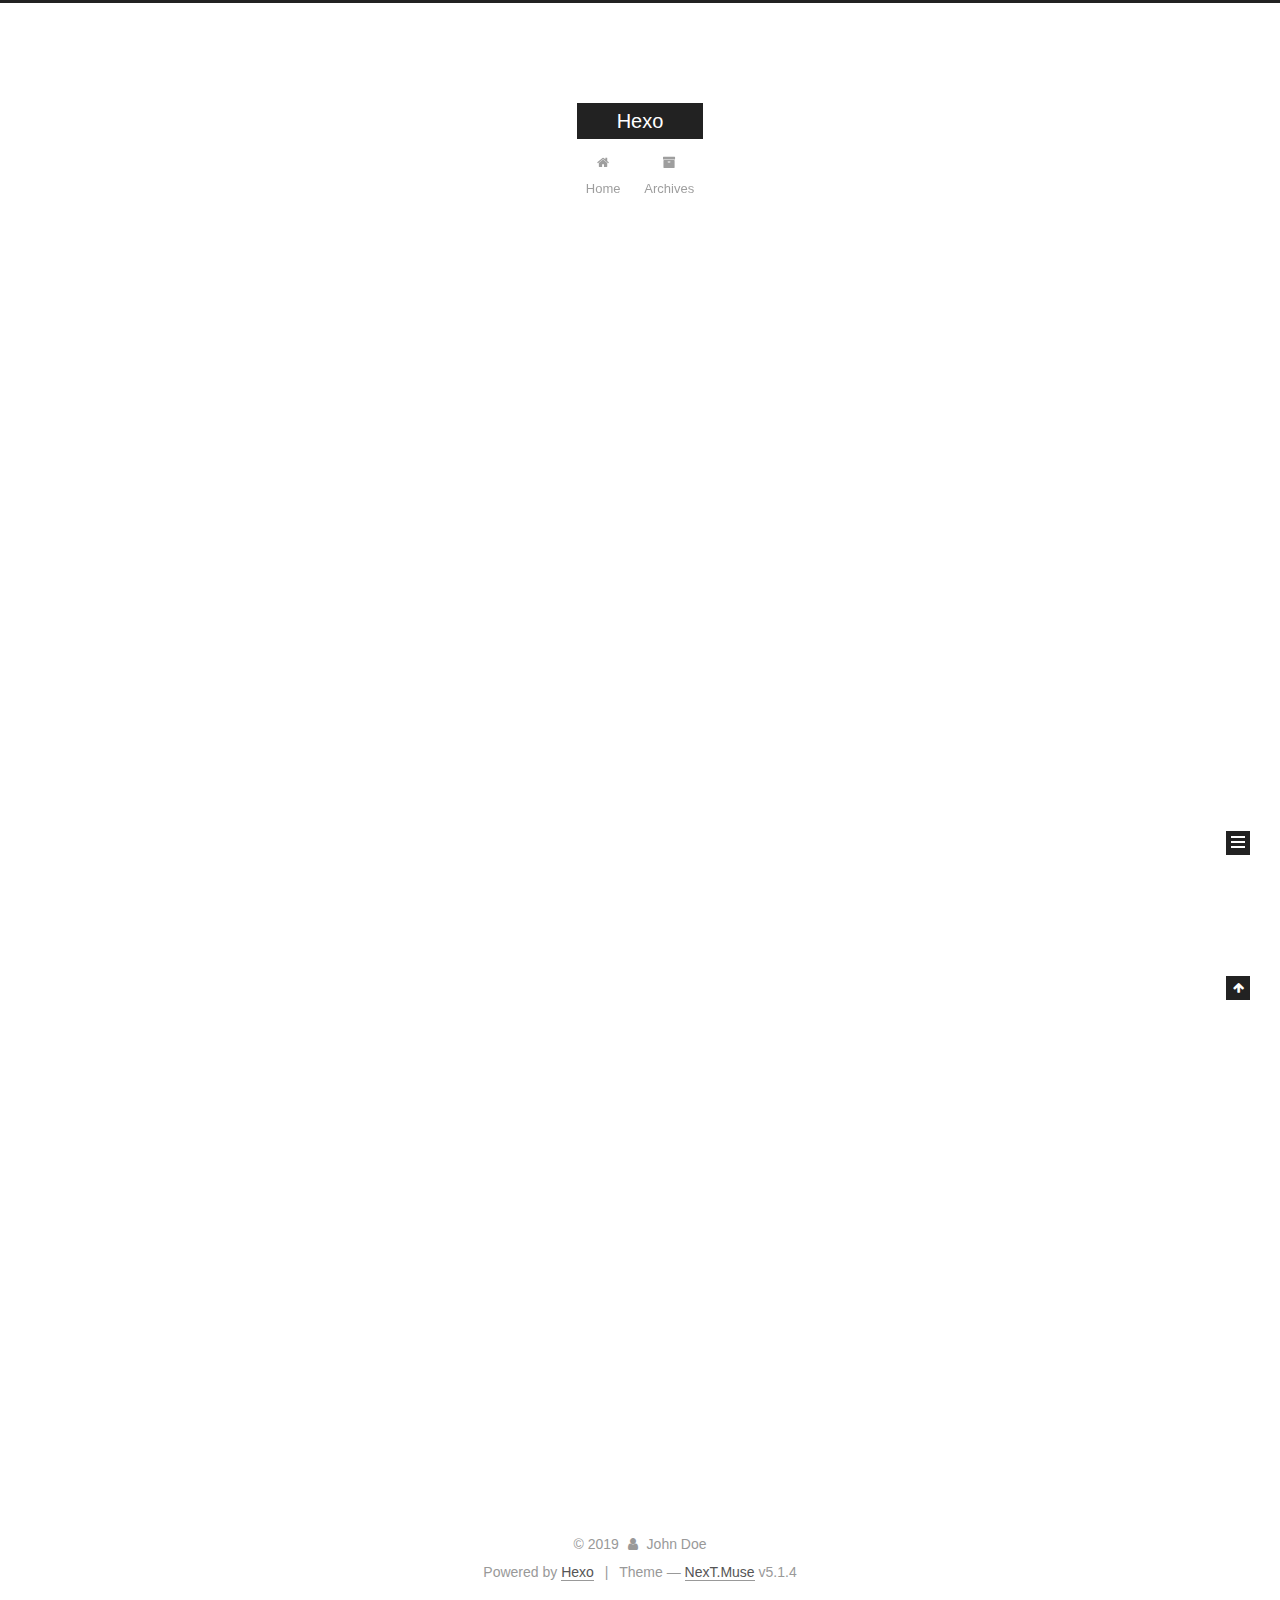
<file: index.html>
<!DOCTYPE html>



  


<html class="theme-next muse use-motion" lang="en">
<head>
  <meta charset="UTF-8"/>
<meta http-equiv="X-UA-Compatible" content="IE=edge" />
<meta name="viewport" content="width=device-width, initial-scale=1, maximum-scale=1"/>
<meta name="theme-color" content="#222">









<meta http-equiv="Cache-Control" content="no-transform" />
<meta http-equiv="Cache-Control" content="no-siteapp" />
















  
  
  <link href="/lib/fancybox/source/jquery.fancybox.css?v=2.1.5" rel="stylesheet" type="text/css" />







<link href="/lib/font-awesome/css/font-awesome.min.css?v=4.6.2" rel="stylesheet" type="text/css" />

<link href="/css/main.css?v=5.1.4" rel="stylesheet" type="text/css" />


  <link rel="apple-touch-icon" sizes="180x180" href="/images/apple-touch-icon-next.png?v=5.1.4">


  <link rel="icon" type="image/png" sizes="32x32" href="/images/favicon-32x32-next.png?v=5.1.4">


  <link rel="icon" type="image/png" sizes="16x16" href="/images/favicon-16x16-next.png?v=5.1.4">


  <link rel="mask-icon" href="/images/logo.svg?v=5.1.4" color="#222">





  <meta name="keywords" content="Hexo, NexT" />










<meta property="og:type" content="website">
<meta property="og:title" content="Hexo">
<meta property="og:url" content="http:&#x2F;&#x2F;yoursite.com&#x2F;index.html">
<meta property="og:site_name" content="Hexo">
<meta property="og:locale" content="en">
<meta name="twitter:card" content="summary">



<script type="text/javascript" id="hexo.configurations">
  var NexT = window.NexT || {};
  var CONFIG = {
    root: '/',
    scheme: 'Muse',
    version: '5.1.4',
    sidebar: {"position":"left","display":"post","offset":12,"b2t":false,"scrollpercent":false,"onmobile":false},
    fancybox: true,
    tabs: true,
    motion: {"enable":true,"async":false,"transition":{"post_block":"fadeIn","post_header":"slideDownIn","post_body":"slideDownIn","coll_header":"slideLeftIn","sidebar":"slideUpIn"}},
    duoshuo: {
      userId: '0',
      author: 'Author'
    },
    algolia: {
      applicationID: '',
      apiKey: '',
      indexName: '',
      hits: {"per_page":10},
      labels: {"input_placeholder":"Search for Posts","hits_empty":"We didn't find any results for the search: ${query}","hits_stats":"${hits} results found in ${time} ms"}
    }
  };
</script>



  <link rel="canonical" href="http://yoursite.com/"/>





  <title>Hexo</title>
  








</head>

<body itemscope itemtype="http://schema.org/WebPage" lang="en">

  
  
    
  

  <div class="container sidebar-position-left 
  page-home">
    <div class="headband"></div>

    <header id="header" class="header" itemscope itemtype="http://schema.org/WPHeader">
      <div class="header-inner"><div class="site-brand-wrapper">
  <div class="site-meta ">
    

    <div class="custom-logo-site-title">
      <a href="/"  class="brand" rel="start">
        <span class="logo-line-before"><i></i></span>
        <span class="site-title">Hexo</span>
        <span class="logo-line-after"><i></i></span>
      </a>
    </div>
      
        <p class="site-subtitle"></p>
      
  </div>

  <div class="site-nav-toggle">
    <button>
      <span class="btn-bar"></span>
      <span class="btn-bar"></span>
      <span class="btn-bar"></span>
    </button>
  </div>
</div>

<nav class="site-nav">
  

  
    <ul id="menu" class="menu">
      
        
        <li class="menu-item menu-item-home">
          <a href="/%20" rel="section">
            
              <i class="menu-item-icon fa fa-fw fa-home"></i> <br />
            
            Home
          </a>
        </li>
      
        
        <li class="menu-item menu-item-archives">
          <a href="/archives/%20" rel="section">
            
              <i class="menu-item-icon fa fa-fw fa-archive"></i> <br />
            
            Archives
          </a>
        </li>
      

      
    </ul>
  

  
</nav>



 </div>
    </header>

    <main id="main" class="main">
      <div class="main-inner">
        <div class="content-wrap">
          <div id="content" class="content">
            
  <section id="posts" class="posts-expand">
    
      

  

  
  
  

  <article class="post post-type-normal" itemscope itemtype="http://schema.org/Article">
  
  
  
  <div class="post-block">
    <link itemprop="mainEntityOfPage" href="http://yoursite.com/2019/12/04/test-my-site/">

    <span hidden itemprop="author" itemscope itemtype="http://schema.org/Person">
      <meta itemprop="name" content="John Doe">
      <meta itemprop="description" content="">
      <meta itemprop="image" content="/images/avatar.gif">
    </span>

    <span hidden itemprop="publisher" itemscope itemtype="http://schema.org/Organization">
      <meta itemprop="name" content="Hexo">
    </span>

    
      <header class="post-header">

        
        
          <h1 class="post-title" itemprop="name headline">
                
                <a class="post-title-link" href="/2019/12/04/test-my-site/" itemprop="url">test_my_site</a></h1>
        

        <div class="post-meta">
          <span class="post-time">
            
              <span class="post-meta-item-icon">
                <i class="fa fa-calendar-o"></i>
              </span>
              
                <span class="post-meta-item-text">Posted on</span>
              
              <time title="Post created" itemprop="dateCreated datePublished" datetime="2019-12-04T21:12:36+08:00">
                2019-12-04
              </time>
            

            

            
          </span>

          

          
            
          

          
          

          

          

          

        </div>
      </header>
    

    
    
    
    <div class="post-body" itemprop="articleBody">

      
      

      
        
          
            
          
        
      
    </div>
    
    
    

    

    

    

    <footer class="post-footer">
      

      

      

      
      
        <div class="post-eof"></div>
      
    </footer>
  </div>
  
  
  
  </article>


    
      

  

  
  
  

  <article class="post post-type-normal" itemscope itemtype="http://schema.org/Article">
  
  
  
  <div class="post-block">
    <link itemprop="mainEntityOfPage" href="http://yoursite.com/2019/12/04/hello-world/">

    <span hidden itemprop="author" itemscope itemtype="http://schema.org/Person">
      <meta itemprop="name" content="John Doe">
      <meta itemprop="description" content="">
      <meta itemprop="image" content="/images/avatar.gif">
    </span>

    <span hidden itemprop="publisher" itemscope itemtype="http://schema.org/Organization">
      <meta itemprop="name" content="Hexo">
    </span>

    
      <header class="post-header">

        
        
          <h1 class="post-title" itemprop="name headline">
                
                <a class="post-title-link" href="/2019/12/04/hello-world/" itemprop="url">Hello World</a></h1>
        

        <div class="post-meta">
          <span class="post-time">
            
              <span class="post-meta-item-icon">
                <i class="fa fa-calendar-o"></i>
              </span>
              
                <span class="post-meta-item-text">Posted on</span>
              
              <time title="Post created" itemprop="dateCreated datePublished" datetime="2019-12-04T21:05:50+08:00">
                2019-12-04
              </time>
            

            

            
          </span>

          

          
            
          

          
          

          

          

          

        </div>
      </header>
    

    
    
    
    <div class="post-body" itemprop="articleBody">

      
      

      
        
          
            <p>Welcome to <a href="https://hexo.io/" target="_blank" rel="noopener">Hexo</a>! This is your very first post. Check <a href="https://hexo.io/docs/" target="_blank" rel="noopener">documentation</a> for more info. If you get any problems when using Hexo, you can find the answer in <a href="https://hexo.io/docs/troubleshooting.html" target="_blank" rel="noopener">troubleshooting</a> or you can ask me on <a href="https://github.com/hexojs/hexo/issues" target="_blank" rel="noopener">GitHub</a>.</p>
<h2 id="Quick-Start"><a href="#Quick-Start" class="headerlink" title="Quick Start"></a>Quick Start</h2><h3 id="Create-a-new-post"><a href="#Create-a-new-post" class="headerlink" title="Create a new post"></a>Create a new post</h3><figure class="highlight bash"><table><tr><td class="gutter"><pre><span class="line">1</span></pre></td><td class="code"><pre><span class="line">$ hexo new <span class="string">"My New Post"</span></span></pre></td></tr></table></figure>

<p>More info: <a href="https://hexo.io/docs/writing.html" target="_blank" rel="noopener">Writing</a></p>
<h3 id="Run-server"><a href="#Run-server" class="headerlink" title="Run server"></a>Run server</h3><figure class="highlight bash"><table><tr><td class="gutter"><pre><span class="line">1</span></pre></td><td class="code"><pre><span class="line">$ hexo server</span></pre></td></tr></table></figure>

<p>More info: <a href="https://hexo.io/docs/server.html" target="_blank" rel="noopener">Server</a></p>
<h3 id="Generate-static-files"><a href="#Generate-static-files" class="headerlink" title="Generate static files"></a>Generate static files</h3><figure class="highlight bash"><table><tr><td class="gutter"><pre><span class="line">1</span></pre></td><td class="code"><pre><span class="line">$ hexo generate</span></pre></td></tr></table></figure>

<p>More info: <a href="https://hexo.io/docs/generating.html" target="_blank" rel="noopener">Generating</a></p>
<h3 id="Deploy-to-remote-sites"><a href="#Deploy-to-remote-sites" class="headerlink" title="Deploy to remote sites"></a>Deploy to remote sites</h3><figure class="highlight bash"><table><tr><td class="gutter"><pre><span class="line">1</span></pre></td><td class="code"><pre><span class="line">$ hexo deploy</span></pre></td></tr></table></figure>

<p>More info: <a href="https://hexo.io/docs/one-command-deployment.html" target="_blank" rel="noopener">Deployment</a></p>

          
        
      
    </div>
    
    
    

    

    

    

    <footer class="post-footer">
      

      

      

      
      
        <div class="post-eof"></div>
      
    </footer>
  </div>
  
  
  
  </article>


    
  </section>

  


          </div>
          


          

        </div>
        
          
  
  <div class="sidebar-toggle">
    <div class="sidebar-toggle-line-wrap">
      <span class="sidebar-toggle-line sidebar-toggle-line-first"></span>
      <span class="sidebar-toggle-line sidebar-toggle-line-middle"></span>
      <span class="sidebar-toggle-line sidebar-toggle-line-last"></span>
    </div>
  </div>

  <aside id="sidebar" class="sidebar">
    
    <div class="sidebar-inner">

      

      

      <section class="site-overview-wrap sidebar-panel sidebar-panel-active">
        <div class="site-overview">
          <div class="site-author motion-element" itemprop="author" itemscope itemtype="http://schema.org/Person">
            
              <p class="site-author-name" itemprop="name">John Doe</p>
              <p class="site-description motion-element" itemprop="description"></p>
          </div>

          <nav class="site-state motion-element">

            
              <div class="site-state-item site-state-posts">
              
                <a href="/archives/%20%7C%7C%20archive">
              
                  <span class="site-state-item-count">2</span>
                  <span class="site-state-item-name">posts</span>
                </a>
              </div>
            

            

            

          </nav>

          

          

          
          

          
          

          

        </div>
      </section>

      

      

    </div>
  </aside>


        
      </div>
    </main>

    <footer id="footer" class="footer">
      <div class="footer-inner">
        <div class="copyright">&copy; <span itemprop="copyrightYear">2019</span>
  <span class="with-love">
    <i class="fa fa-user"></i>
  </span>
  <span class="author" itemprop="copyrightHolder">John Doe</span>

  
</div>


  <div class="powered-by">Powered by <a class="theme-link" target="_blank" href="https://hexo.io">Hexo</a></div>



  <span class="post-meta-divider">|</span>



  <div class="theme-info">Theme &mdash; <a class="theme-link" target="_blank" href="https://github.com/iissnan/hexo-theme-next">NexT.Muse</a> v5.1.4</div>




        







        
      </div>
    </footer>

    
      <div class="back-to-top">
        <i class="fa fa-arrow-up"></i>
        
      </div>
    

    

  </div>

  

<script type="text/javascript">
  if (Object.prototype.toString.call(window.Promise) !== '[object Function]') {
    window.Promise = null;
  }
</script>









  












  
  
    <script type="text/javascript" src="/lib/jquery/index.js?v=2.1.3"></script>
  

  
  
    <script type="text/javascript" src="/lib/fastclick/lib/fastclick.min.js?v=1.0.6"></script>
  

  
  
    <script type="text/javascript" src="/lib/jquery_lazyload/jquery.lazyload.js?v=1.9.7"></script>
  

  
  
    <script type="text/javascript" src="/lib/velocity/velocity.min.js?v=1.2.1"></script>
  

  
  
    <script type="text/javascript" src="/lib/velocity/velocity.ui.min.js?v=1.2.1"></script>
  

  
  
    <script type="text/javascript" src="/lib/fancybox/source/jquery.fancybox.pack.js?v=2.1.5"></script>
  


  


  <script type="text/javascript" src="/js/src/utils.js?v=5.1.4"></script>

  <script type="text/javascript" src="/js/src/motion.js?v=5.1.4"></script>



  
  

  

  


  <script type="text/javascript" src="/js/src/bootstrap.js?v=5.1.4"></script>



  


  




	





  





  












  





  

  

  

  
  

  

  

  

</body>
</html>
</file>
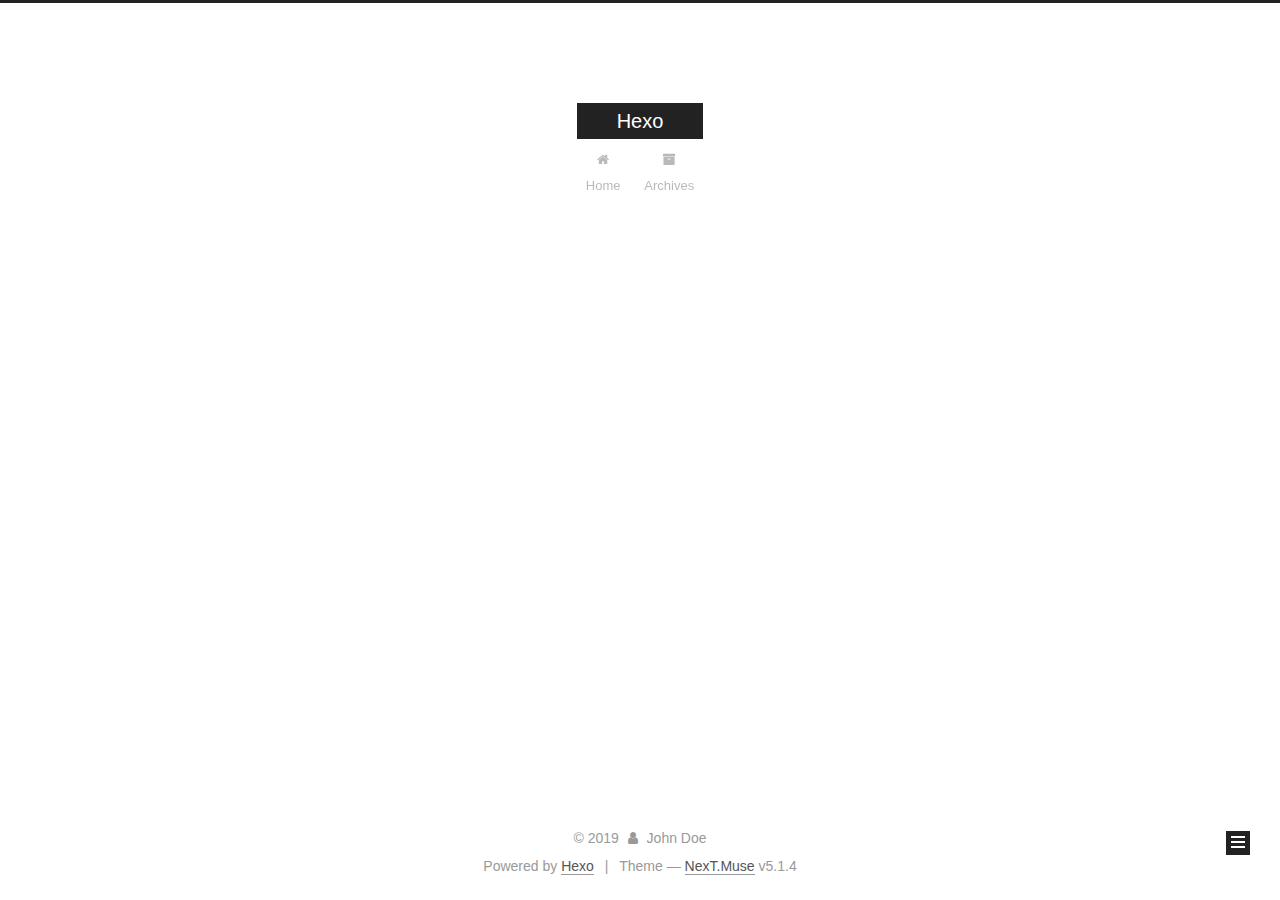
<file: archives/index.html>
<!DOCTYPE html>



  


<html class="theme-next muse use-motion" lang="en">
<head>
  <meta charset="UTF-8"/>
<meta http-equiv="X-UA-Compatible" content="IE=edge" />
<meta name="viewport" content="width=device-width, initial-scale=1, maximum-scale=1"/>
<meta name="theme-color" content="#222">









<meta http-equiv="Cache-Control" content="no-transform" />
<meta http-equiv="Cache-Control" content="no-siteapp" />
















  
  
  <link href="/lib/fancybox/source/jquery.fancybox.css?v=2.1.5" rel="stylesheet" type="text/css" />







<link href="/lib/font-awesome/css/font-awesome.min.css?v=4.6.2" rel="stylesheet" type="text/css" />

<link href="/css/main.css?v=5.1.4" rel="stylesheet" type="text/css" />


  <link rel="apple-touch-icon" sizes="180x180" href="/images/apple-touch-icon-next.png?v=5.1.4">


  <link rel="icon" type="image/png" sizes="32x32" href="/images/favicon-32x32-next.png?v=5.1.4">


  <link rel="icon" type="image/png" sizes="16x16" href="/images/favicon-16x16-next.png?v=5.1.4">


  <link rel="mask-icon" href="/images/logo.svg?v=5.1.4" color="#222">





  <meta name="keywords" content="Hexo, NexT" />










<meta property="og:type" content="website">
<meta property="og:title" content="Hexo">
<meta property="og:url" content="http:&#x2F;&#x2F;yoursite.com&#x2F;archives&#x2F;index.html">
<meta property="og:site_name" content="Hexo">
<meta property="og:locale" content="en">
<meta name="twitter:card" content="summary">



<script type="text/javascript" id="hexo.configurations">
  var NexT = window.NexT || {};
  var CONFIG = {
    root: '/',
    scheme: 'Muse',
    version: '5.1.4',
    sidebar: {"position":"left","display":"post","offset":12,"b2t":false,"scrollpercent":false,"onmobile":false},
    fancybox: true,
    tabs: true,
    motion: {"enable":true,"async":false,"transition":{"post_block":"fadeIn","post_header":"slideDownIn","post_body":"slideDownIn","coll_header":"slideLeftIn","sidebar":"slideUpIn"}},
    duoshuo: {
      userId: '0',
      author: 'Author'
    },
    algolia: {
      applicationID: '',
      apiKey: '',
      indexName: '',
      hits: {"per_page":10},
      labels: {"input_placeholder":"Search for Posts","hits_empty":"We didn't find any results for the search: ${query}","hits_stats":"${hits} results found in ${time} ms"}
    }
  };
</script>



  <link rel="canonical" href="http://yoursite.com/archives/"/>





  <title>Archive | Hexo</title>
  








</head>

<body itemscope itemtype="http://schema.org/WebPage" lang="en">

  
  
    
  

  <div class="container sidebar-position-left page-archive">
    <div class="headband"></div>

    <header id="header" class="header" itemscope itemtype="http://schema.org/WPHeader">
      <div class="header-inner"><div class="site-brand-wrapper">
  <div class="site-meta ">
    

    <div class="custom-logo-site-title">
      <a href="/"  class="brand" rel="start">
        <span class="logo-line-before"><i></i></span>
        <span class="site-title">Hexo</span>
        <span class="logo-line-after"><i></i></span>
      </a>
    </div>
      
        <p class="site-subtitle"></p>
      
  </div>

  <div class="site-nav-toggle">
    <button>
      <span class="btn-bar"></span>
      <span class="btn-bar"></span>
      <span class="btn-bar"></span>
    </button>
  </div>
</div>

<nav class="site-nav">
  

  
    <ul id="menu" class="menu">
      
        
        <li class="menu-item menu-item-home">
          <a href="/%20" rel="section">
            
              <i class="menu-item-icon fa fa-fw fa-home"></i> <br />
            
            Home
          </a>
        </li>
      
        
        <li class="menu-item menu-item-archives">
          <a href="/archives/%20" rel="section">
            
              <i class="menu-item-icon fa fa-fw fa-archive"></i> <br />
            
            Archives
          </a>
        </li>
      

      
    </ul>
  

  
</nav>



 </div>
    </header>

    <main id="main" class="main">
      <div class="main-inner">
        <div class="content-wrap">
          <div id="content" class="content">
            

  
  
  
  <div class="post-block archive">
    <div id="posts" class="posts-collapse">
      <span class="archive-move-on"></span>

      <span class="archive-page-counter">
        
        
        
          
        
        Um..! 2 posts in total. Keep on posting.
      </span>

      

        
        
        

        
          
          <div class="collection-title">
            <h1 class="archive-year" id="archive-year-2019">2019</h1>
          </div>
        
        

        

  <article class="post post-type-normal" itemscope itemtype="http://schema.org/Article">
    <header class="post-header">

      <h2 class="post-title">
        
            <a class="post-title-link" href="/2019/12/04/test-my-site/" itemprop="url">
              
                <span itemprop="name">test_my_site</span>
              
            </a>
        
      </h2>

      <div class="post-meta">
        <time class="post-time" itemprop="dateCreated"
              datetime="2019-12-04T21:12:36+08:00"
              content="2019-12-04" >
          12-04
        </time>
      </div>

    </header>
  </article>



      

        
        
        

        
        

        

  <article class="post post-type-normal" itemscope itemtype="http://schema.org/Article">
    <header class="post-header">

      <h2 class="post-title">
        
            <a class="post-title-link" href="/2019/12/04/hello-world/" itemprop="url">
              
                <span itemprop="name">Hello World</span>
              
            </a>
        
      </h2>

      <div class="post-meta">
        <time class="post-time" itemprop="dateCreated"
              datetime="2019-12-04T21:05:50+08:00"
              content="2019-12-04" >
          12-04
        </time>
      </div>

    </header>
  </article>



      

    </div>
  </div>
  
  
  

  



          </div>
          


          

        </div>
        
          
  
  <div class="sidebar-toggle">
    <div class="sidebar-toggle-line-wrap">
      <span class="sidebar-toggle-line sidebar-toggle-line-first"></span>
      <span class="sidebar-toggle-line sidebar-toggle-line-middle"></span>
      <span class="sidebar-toggle-line sidebar-toggle-line-last"></span>
    </div>
  </div>

  <aside id="sidebar" class="sidebar">
    
    <div class="sidebar-inner">

      

      

      <section class="site-overview-wrap sidebar-panel sidebar-panel-active">
        <div class="site-overview">
          <div class="site-author motion-element" itemprop="author" itemscope itemtype="http://schema.org/Person">
            
              <p class="site-author-name" itemprop="name">John Doe</p>
              <p class="site-description motion-element" itemprop="description"></p>
          </div>

          <nav class="site-state motion-element">

            
              <div class="site-state-item site-state-posts">
              
                <a href="/archives/%20%7C%7C%20archive">
              
                  <span class="site-state-item-count">2</span>
                  <span class="site-state-item-name">posts</span>
                </a>
              </div>
            

            

            

          </nav>

          

          

          
          

          
          

          

        </div>
      </section>

      

      

    </div>
  </aside>


        
      </div>
    </main>

    <footer id="footer" class="footer">
      <div class="footer-inner">
        <div class="copyright">&copy; <span itemprop="copyrightYear">2019</span>
  <span class="with-love">
    <i class="fa fa-user"></i>
  </span>
  <span class="author" itemprop="copyrightHolder">John Doe</span>

  
</div>


  <div class="powered-by">Powered by <a class="theme-link" target="_blank" href="https://hexo.io">Hexo</a></div>



  <span class="post-meta-divider">|</span>



  <div class="theme-info">Theme &mdash; <a class="theme-link" target="_blank" href="https://github.com/iissnan/hexo-theme-next">NexT.Muse</a> v5.1.4</div>




        







        
      </div>
    </footer>

    
      <div class="back-to-top">
        <i class="fa fa-arrow-up"></i>
        
      </div>
    

    

  </div>

  

<script type="text/javascript">
  if (Object.prototype.toString.call(window.Promise) !== '[object Function]') {
    window.Promise = null;
  }
</script>









  












  
  
    <script type="text/javascript" src="/lib/jquery/index.js?v=2.1.3"></script>
  

  
  
    <script type="text/javascript" src="/lib/fastclick/lib/fastclick.min.js?v=1.0.6"></script>
  

  
  
    <script type="text/javascript" src="/lib/jquery_lazyload/jquery.lazyload.js?v=1.9.7"></script>
  

  
  
    <script type="text/javascript" src="/lib/velocity/velocity.min.js?v=1.2.1"></script>
  

  
  
    <script type="text/javascript" src="/lib/velocity/velocity.ui.min.js?v=1.2.1"></script>
  

  
  
    <script type="text/javascript" src="/lib/fancybox/source/jquery.fancybox.pack.js?v=2.1.5"></script>
  


  


  <script type="text/javascript" src="/js/src/utils.js?v=5.1.4"></script>

  <script type="text/javascript" src="/js/src/motion.js?v=5.1.4"></script>



  
  

  

  


  <script type="text/javascript" src="/js/src/bootstrap.js?v=5.1.4"></script>



  


  




	





  





  












  





  

  

  

  
  

  

  

  

</body>
</html>
</file>
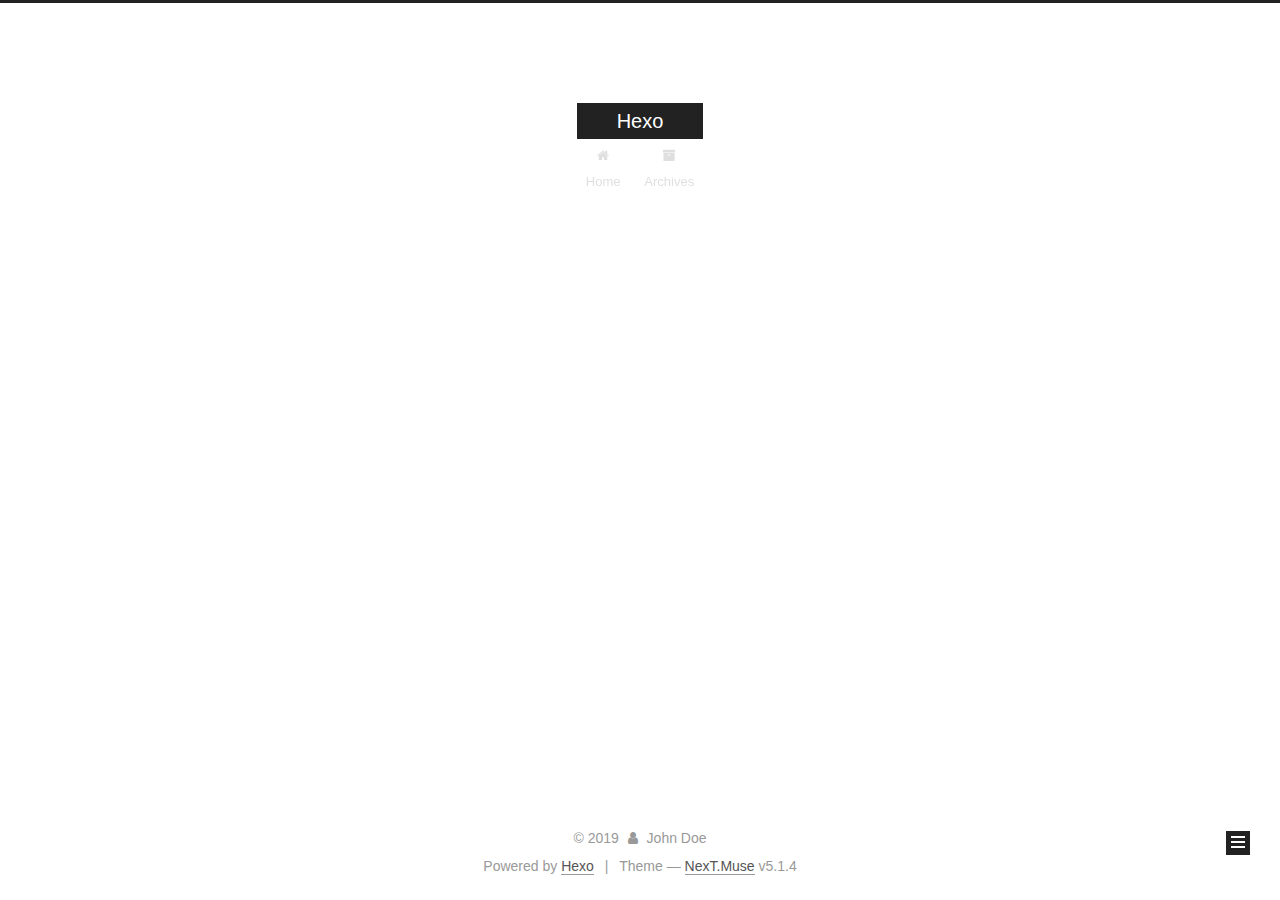
<file: archives/2019/index.html>
<!DOCTYPE html>



  


<html class="theme-next muse use-motion" lang="en">
<head>
  <meta charset="UTF-8"/>
<meta http-equiv="X-UA-Compatible" content="IE=edge" />
<meta name="viewport" content="width=device-width, initial-scale=1, maximum-scale=1"/>
<meta name="theme-color" content="#222">









<meta http-equiv="Cache-Control" content="no-transform" />
<meta http-equiv="Cache-Control" content="no-siteapp" />
















  
  
  <link href="/lib/fancybox/source/jquery.fancybox.css?v=2.1.5" rel="stylesheet" type="text/css" />







<link href="/lib/font-awesome/css/font-awesome.min.css?v=4.6.2" rel="stylesheet" type="text/css" />

<link href="/css/main.css?v=5.1.4" rel="stylesheet" type="text/css" />


  <link rel="apple-touch-icon" sizes="180x180" href="/images/apple-touch-icon-next.png?v=5.1.4">


  <link rel="icon" type="image/png" sizes="32x32" href="/images/favicon-32x32-next.png?v=5.1.4">


  <link rel="icon" type="image/png" sizes="16x16" href="/images/favicon-16x16-next.png?v=5.1.4">


  <link rel="mask-icon" href="/images/logo.svg?v=5.1.4" color="#222">





  <meta name="keywords" content="Hexo, NexT" />










<meta property="og:type" content="website">
<meta property="og:title" content="Hexo">
<meta property="og:url" content="http:&#x2F;&#x2F;yoursite.com&#x2F;archives&#x2F;2019&#x2F;index.html">
<meta property="og:site_name" content="Hexo">
<meta property="og:locale" content="en">
<meta name="twitter:card" content="summary">



<script type="text/javascript" id="hexo.configurations">
  var NexT = window.NexT || {};
  var CONFIG = {
    root: '/',
    scheme: 'Muse',
    version: '5.1.4',
    sidebar: {"position":"left","display":"post","offset":12,"b2t":false,"scrollpercent":false,"onmobile":false},
    fancybox: true,
    tabs: true,
    motion: {"enable":true,"async":false,"transition":{"post_block":"fadeIn","post_header":"slideDownIn","post_body":"slideDownIn","coll_header":"slideLeftIn","sidebar":"slideUpIn"}},
    duoshuo: {
      userId: '0',
      author: 'Author'
    },
    algolia: {
      applicationID: '',
      apiKey: '',
      indexName: '',
      hits: {"per_page":10},
      labels: {"input_placeholder":"Search for Posts","hits_empty":"We didn't find any results for the search: ${query}","hits_stats":"${hits} results found in ${time} ms"}
    }
  };
</script>



  <link rel="canonical" href="http://yoursite.com/archives/2019/"/>





  <title>Archive | Hexo</title>
  








</head>

<body itemscope itemtype="http://schema.org/WebPage" lang="en">

  
  
    
  

  <div class="container sidebar-position-left page-archive">
    <div class="headband"></div>

    <header id="header" class="header" itemscope itemtype="http://schema.org/WPHeader">
      <div class="header-inner"><div class="site-brand-wrapper">
  <div class="site-meta ">
    

    <div class="custom-logo-site-title">
      <a href="/"  class="brand" rel="start">
        <span class="logo-line-before"><i></i></span>
        <span class="site-title">Hexo</span>
        <span class="logo-line-after"><i></i></span>
      </a>
    </div>
      
        <p class="site-subtitle"></p>
      
  </div>

  <div class="site-nav-toggle">
    <button>
      <span class="btn-bar"></span>
      <span class="btn-bar"></span>
      <span class="btn-bar"></span>
    </button>
  </div>
</div>

<nav class="site-nav">
  

  
    <ul id="menu" class="menu">
      
        
        <li class="menu-item menu-item-home">
          <a href="/%20" rel="section">
            
              <i class="menu-item-icon fa fa-fw fa-home"></i> <br />
            
            Home
          </a>
        </li>
      
        
        <li class="menu-item menu-item-archives">
          <a href="/archives/%20" rel="section">
            
              <i class="menu-item-icon fa fa-fw fa-archive"></i> <br />
            
            Archives
          </a>
        </li>
      

      
    </ul>
  

  
</nav>



 </div>
    </header>

    <main id="main" class="main">
      <div class="main-inner">
        <div class="content-wrap">
          <div id="content" class="content">
            

  
  
  
  <div class="post-block archive">
    <div id="posts" class="posts-collapse">
      <span class="archive-move-on"></span>

      <span class="archive-page-counter">
        
        
        
          
        
        Um..! 2 posts in total. Keep on posting.
      </span>

      

        
        
        

        
          
          <div class="collection-title">
            <h1 class="archive-year" id="archive-year-2019">2019</h1>
          </div>
        
        

        

  <article class="post post-type-normal" itemscope itemtype="http://schema.org/Article">
    <header class="post-header">

      <h2 class="post-title">
        
            <a class="post-title-link" href="/2019/12/04/test-my-site/" itemprop="url">
              
                <span itemprop="name">test_my_site</span>
              
            </a>
        
      </h2>

      <div class="post-meta">
        <time class="post-time" itemprop="dateCreated"
              datetime="2019-12-04T21:12:36+08:00"
              content="2019-12-04" >
          12-04
        </time>
      </div>

    </header>
  </article>



      

        
        
        

        
        

        

  <article class="post post-type-normal" itemscope itemtype="http://schema.org/Article">
    <header class="post-header">

      <h2 class="post-title">
        
            <a class="post-title-link" href="/2019/12/04/hello-world/" itemprop="url">
              
                <span itemprop="name">Hello World</span>
              
            </a>
        
      </h2>

      <div class="post-meta">
        <time class="post-time" itemprop="dateCreated"
              datetime="2019-12-04T21:05:50+08:00"
              content="2019-12-04" >
          12-04
        </time>
      </div>

    </header>
  </article>



      

    </div>
  </div>
  
  
  

  



          </div>
          


          

        </div>
        
          
  
  <div class="sidebar-toggle">
    <div class="sidebar-toggle-line-wrap">
      <span class="sidebar-toggle-line sidebar-toggle-line-first"></span>
      <span class="sidebar-toggle-line sidebar-toggle-line-middle"></span>
      <span class="sidebar-toggle-line sidebar-toggle-line-last"></span>
    </div>
  </div>

  <aside id="sidebar" class="sidebar">
    
    <div class="sidebar-inner">

      

      

      <section class="site-overview-wrap sidebar-panel sidebar-panel-active">
        <div class="site-overview">
          <div class="site-author motion-element" itemprop="author" itemscope itemtype="http://schema.org/Person">
            
              <p class="site-author-name" itemprop="name">John Doe</p>
              <p class="site-description motion-element" itemprop="description"></p>
          </div>

          <nav class="site-state motion-element">

            
              <div class="site-state-item site-state-posts">
              
                <a href="/archives/%20%7C%7C%20archive">
              
                  <span class="site-state-item-count">2</span>
                  <span class="site-state-item-name">posts</span>
                </a>
              </div>
            

            

            

          </nav>

          

          

          
          

          
          

          

        </div>
      </section>

      

      

    </div>
  </aside>


        
      </div>
    </main>

    <footer id="footer" class="footer">
      <div class="footer-inner">
        <div class="copyright">&copy; <span itemprop="copyrightYear">2019</span>
  <span class="with-love">
    <i class="fa fa-user"></i>
  </span>
  <span class="author" itemprop="copyrightHolder">John Doe</span>

  
</div>


  <div class="powered-by">Powered by <a class="theme-link" target="_blank" href="https://hexo.io">Hexo</a></div>



  <span class="post-meta-divider">|</span>



  <div class="theme-info">Theme &mdash; <a class="theme-link" target="_blank" href="https://github.com/iissnan/hexo-theme-next">NexT.Muse</a> v5.1.4</div>




        







        
      </div>
    </footer>

    
      <div class="back-to-top">
        <i class="fa fa-arrow-up"></i>
        
      </div>
    

    

  </div>

  

<script type="text/javascript">
  if (Object.prototype.toString.call(window.Promise) !== '[object Function]') {
    window.Promise = null;
  }
</script>









  












  
  
    <script type="text/javascript" src="/lib/jquery/index.js?v=2.1.3"></script>
  

  
  
    <script type="text/javascript" src="/lib/fastclick/lib/fastclick.min.js?v=1.0.6"></script>
  

  
  
    <script type="text/javascript" src="/lib/jquery_lazyload/jquery.lazyload.js?v=1.9.7"></script>
  

  
  
    <script type="text/javascript" src="/lib/velocity/velocity.min.js?v=1.2.1"></script>
  

  
  
    <script type="text/javascript" src="/lib/velocity/velocity.ui.min.js?v=1.2.1"></script>
  

  
  
    <script type="text/javascript" src="/lib/fancybox/source/jquery.fancybox.pack.js?v=2.1.5"></script>
  


  


  <script type="text/javascript" src="/js/src/utils.js?v=5.1.4"></script>

  <script type="text/javascript" src="/js/src/motion.js?v=5.1.4"></script>



  
  

  

  


  <script type="text/javascript" src="/js/src/bootstrap.js?v=5.1.4"></script>



  


  




	





  





  












  





  

  

  

  
  

  

  

  

</body>
</html>
</file>
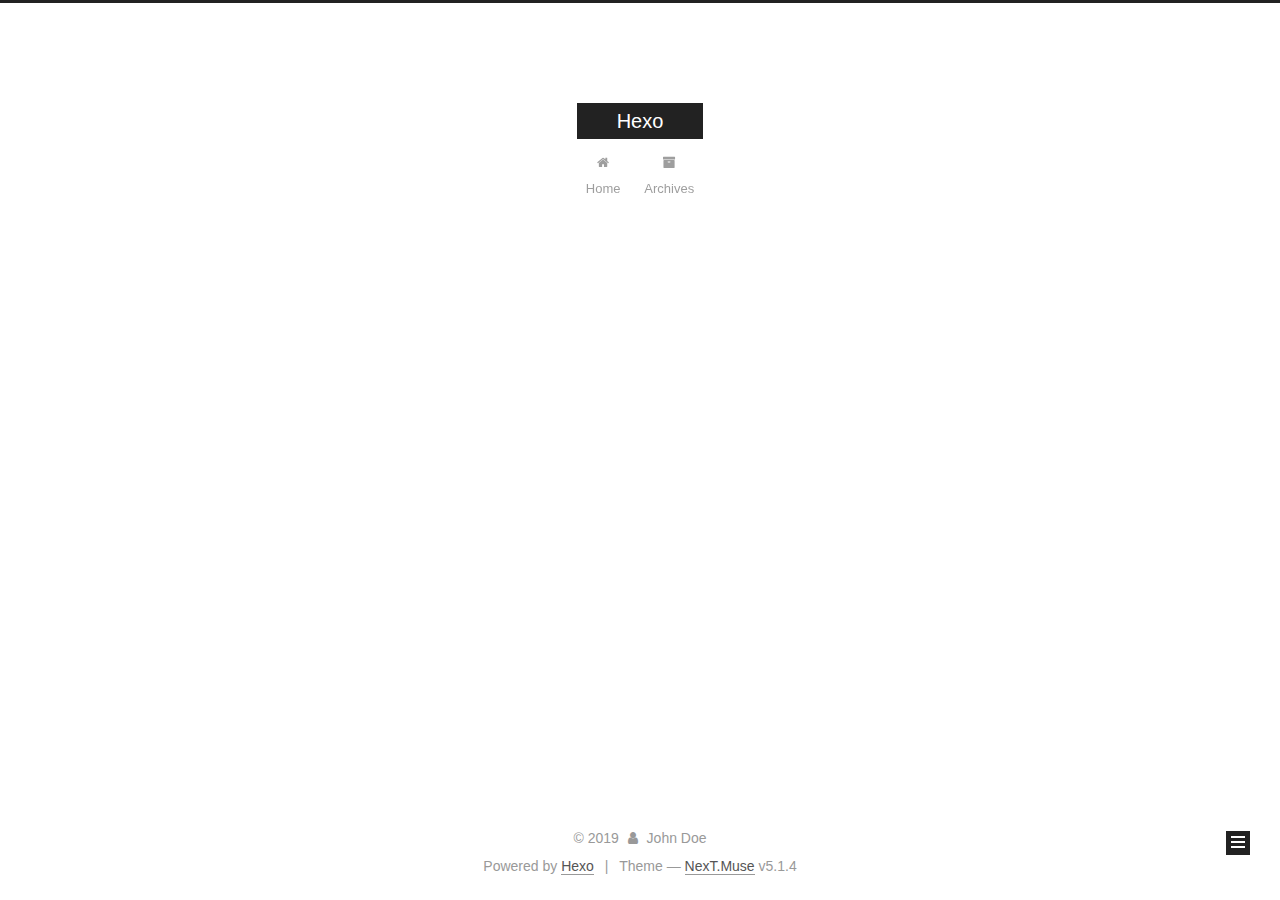
<file: archives/2019/12/index.html>
<!DOCTYPE html>



  


<html class="theme-next muse use-motion" lang="en">
<head>
  <meta charset="UTF-8"/>
<meta http-equiv="X-UA-Compatible" content="IE=edge" />
<meta name="viewport" content="width=device-width, initial-scale=1, maximum-scale=1"/>
<meta name="theme-color" content="#222">









<meta http-equiv="Cache-Control" content="no-transform" />
<meta http-equiv="Cache-Control" content="no-siteapp" />
















  
  
  <link href="/lib/fancybox/source/jquery.fancybox.css?v=2.1.5" rel="stylesheet" type="text/css" />







<link href="/lib/font-awesome/css/font-awesome.min.css?v=4.6.2" rel="stylesheet" type="text/css" />

<link href="/css/main.css?v=5.1.4" rel="stylesheet" type="text/css" />


  <link rel="apple-touch-icon" sizes="180x180" href="/images/apple-touch-icon-next.png?v=5.1.4">


  <link rel="icon" type="image/png" sizes="32x32" href="/images/favicon-32x32-next.png?v=5.1.4">


  <link rel="icon" type="image/png" sizes="16x16" href="/images/favicon-16x16-next.png?v=5.1.4">


  <link rel="mask-icon" href="/images/logo.svg?v=5.1.4" color="#222">





  <meta name="keywords" content="Hexo, NexT" />










<meta property="og:type" content="website">
<meta property="og:title" content="Hexo">
<meta property="og:url" content="http:&#x2F;&#x2F;yoursite.com&#x2F;archives&#x2F;2019&#x2F;12&#x2F;index.html">
<meta property="og:site_name" content="Hexo">
<meta property="og:locale" content="en">
<meta name="twitter:card" content="summary">



<script type="text/javascript" id="hexo.configurations">
  var NexT = window.NexT || {};
  var CONFIG = {
    root: '/',
    scheme: 'Muse',
    version: '5.1.4',
    sidebar: {"position":"left","display":"post","offset":12,"b2t":false,"scrollpercent":false,"onmobile":false},
    fancybox: true,
    tabs: true,
    motion: {"enable":true,"async":false,"transition":{"post_block":"fadeIn","post_header":"slideDownIn","post_body":"slideDownIn","coll_header":"slideLeftIn","sidebar":"slideUpIn"}},
    duoshuo: {
      userId: '0',
      author: 'Author'
    },
    algolia: {
      applicationID: '',
      apiKey: '',
      indexName: '',
      hits: {"per_page":10},
      labels: {"input_placeholder":"Search for Posts","hits_empty":"We didn't find any results for the search: ${query}","hits_stats":"${hits} results found in ${time} ms"}
    }
  };
</script>



  <link rel="canonical" href="http://yoursite.com/archives/2019/12/"/>





  <title>Archive | Hexo</title>
  








</head>

<body itemscope itemtype="http://schema.org/WebPage" lang="en">

  
  
    
  

  <div class="container sidebar-position-left page-archive">
    <div class="headband"></div>

    <header id="header" class="header" itemscope itemtype="http://schema.org/WPHeader">
      <div class="header-inner"><div class="site-brand-wrapper">
  <div class="site-meta ">
    

    <div class="custom-logo-site-title">
      <a href="/"  class="brand" rel="start">
        <span class="logo-line-before"><i></i></span>
        <span class="site-title">Hexo</span>
        <span class="logo-line-after"><i></i></span>
      </a>
    </div>
      
        <p class="site-subtitle"></p>
      
  </div>

  <div class="site-nav-toggle">
    <button>
      <span class="btn-bar"></span>
      <span class="btn-bar"></span>
      <span class="btn-bar"></span>
    </button>
  </div>
</div>

<nav class="site-nav">
  

  
    <ul id="menu" class="menu">
      
        
        <li class="menu-item menu-item-home">
          <a href="/%20" rel="section">
            
              <i class="menu-item-icon fa fa-fw fa-home"></i> <br />
            
            Home
          </a>
        </li>
      
        
        <li class="menu-item menu-item-archives">
          <a href="/archives/%20" rel="section">
            
              <i class="menu-item-icon fa fa-fw fa-archive"></i> <br />
            
            Archives
          </a>
        </li>
      

      
    </ul>
  

  
</nav>



 </div>
    </header>

    <main id="main" class="main">
      <div class="main-inner">
        <div class="content-wrap">
          <div id="content" class="content">
            

  
  
  
  <div class="post-block archive">
    <div id="posts" class="posts-collapse">
      <span class="archive-move-on"></span>

      <span class="archive-page-counter">
        
        
        
          
        
        Um..! 2 posts in total. Keep on posting.
      </span>

      

        
        
        

        
          
          <div class="collection-title">
            <h1 class="archive-year" id="archive-year-2019">2019</h1>
          </div>
        
        

        

  <article class="post post-type-normal" itemscope itemtype="http://schema.org/Article">
    <header class="post-header">

      <h2 class="post-title">
        
            <a class="post-title-link" href="/2019/12/04/test-my-site/" itemprop="url">
              
                <span itemprop="name">test_my_site</span>
              
            </a>
        
      </h2>

      <div class="post-meta">
        <time class="post-time" itemprop="dateCreated"
              datetime="2019-12-04T21:12:36+08:00"
              content="2019-12-04" >
          12-04
        </time>
      </div>

    </header>
  </article>



      

        
        
        

        
        

        

  <article class="post post-type-normal" itemscope itemtype="http://schema.org/Article">
    <header class="post-header">

      <h2 class="post-title">
        
            <a class="post-title-link" href="/2019/12/04/hello-world/" itemprop="url">
              
                <span itemprop="name">Hello World</span>
              
            </a>
        
      </h2>

      <div class="post-meta">
        <time class="post-time" itemprop="dateCreated"
              datetime="2019-12-04T21:05:50+08:00"
              content="2019-12-04" >
          12-04
        </time>
      </div>

    </header>
  </article>



      

    </div>
  </div>
  
  
  

  



          </div>
          


          

        </div>
        
          
  
  <div class="sidebar-toggle">
    <div class="sidebar-toggle-line-wrap">
      <span class="sidebar-toggle-line sidebar-toggle-line-first"></span>
      <span class="sidebar-toggle-line sidebar-toggle-line-middle"></span>
      <span class="sidebar-toggle-line sidebar-toggle-line-last"></span>
    </div>
  </div>

  <aside id="sidebar" class="sidebar">
    
    <div class="sidebar-inner">

      

      

      <section class="site-overview-wrap sidebar-panel sidebar-panel-active">
        <div class="site-overview">
          <div class="site-author motion-element" itemprop="author" itemscope itemtype="http://schema.org/Person">
            
              <p class="site-author-name" itemprop="name">John Doe</p>
              <p class="site-description motion-element" itemprop="description"></p>
          </div>

          <nav class="site-state motion-element">

            
              <div class="site-state-item site-state-posts">
              
                <a href="/archives/%20%7C%7C%20archive">
              
                  <span class="site-state-item-count">2</span>
                  <span class="site-state-item-name">posts</span>
                </a>
              </div>
            

            

            

          </nav>

          

          

          
          

          
          

          

        </div>
      </section>

      

      

    </div>
  </aside>


        
      </div>
    </main>

    <footer id="footer" class="footer">
      <div class="footer-inner">
        <div class="copyright">&copy; <span itemprop="copyrightYear">2019</span>
  <span class="with-love">
    <i class="fa fa-user"></i>
  </span>
  <span class="author" itemprop="copyrightHolder">John Doe</span>

  
</div>


  <div class="powered-by">Powered by <a class="theme-link" target="_blank" href="https://hexo.io">Hexo</a></div>



  <span class="post-meta-divider">|</span>



  <div class="theme-info">Theme &mdash; <a class="theme-link" target="_blank" href="https://github.com/iissnan/hexo-theme-next">NexT.Muse</a> v5.1.4</div>




        







        
      </div>
    </footer>

    
      <div class="back-to-top">
        <i class="fa fa-arrow-up"></i>
        
      </div>
    

    

  </div>

  

<script type="text/javascript">
  if (Object.prototype.toString.call(window.Promise) !== '[object Function]') {
    window.Promise = null;
  }
</script>









  












  
  
    <script type="text/javascript" src="/lib/jquery/index.js?v=2.1.3"></script>
  

  
  
    <script type="text/javascript" src="/lib/fastclick/lib/fastclick.min.js?v=1.0.6"></script>
  

  
  
    <script type="text/javascript" src="/lib/jquery_lazyload/jquery.lazyload.js?v=1.9.7"></script>
  

  
  
    <script type="text/javascript" src="/lib/velocity/velocity.min.js?v=1.2.1"></script>
  

  
  
    <script type="text/javascript" src="/lib/velocity/velocity.ui.min.js?v=1.2.1"></script>
  

  
  
    <script type="text/javascript" src="/lib/fancybox/source/jquery.fancybox.pack.js?v=2.1.5"></script>
  


  


  <script type="text/javascript" src="/js/src/utils.js?v=5.1.4"></script>

  <script type="text/javascript" src="/js/src/motion.js?v=5.1.4"></script>



  
  

  

  


  <script type="text/javascript" src="/js/src/bootstrap.js?v=5.1.4"></script>



  


  




	





  





  












  





  

  

  

  
  

  

  

  

</body>
</html>
</file>
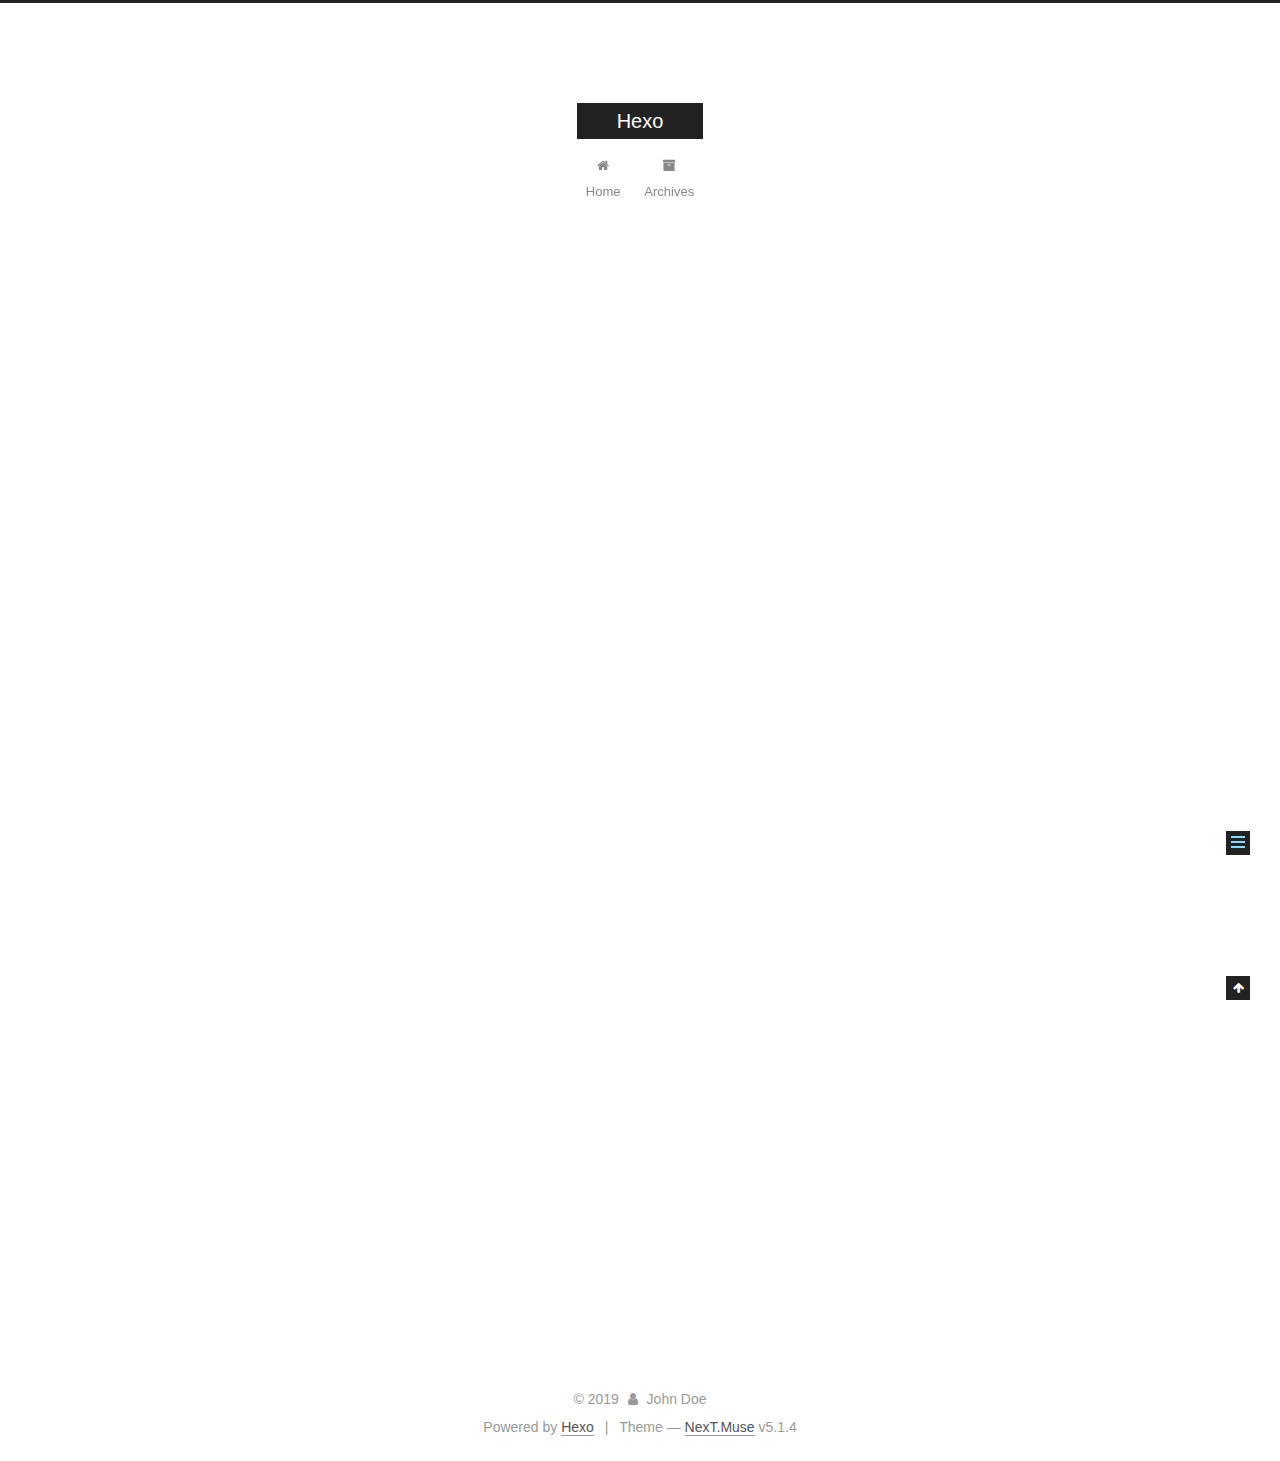
<file: 2019/12/04/hello-world/index.html>
<!DOCTYPE html>



  


<html class="theme-next muse use-motion" lang="en">
<head>
  <meta charset="UTF-8"/>
<meta http-equiv="X-UA-Compatible" content="IE=edge" />
<meta name="viewport" content="width=device-width, initial-scale=1, maximum-scale=1"/>
<meta name="theme-color" content="#222">









<meta http-equiv="Cache-Control" content="no-transform" />
<meta http-equiv="Cache-Control" content="no-siteapp" />
















  
  
  <link href="/lib/fancybox/source/jquery.fancybox.css?v=2.1.5" rel="stylesheet" type="text/css" />







<link href="/lib/font-awesome/css/font-awesome.min.css?v=4.6.2" rel="stylesheet" type="text/css" />

<link href="/css/main.css?v=5.1.4" rel="stylesheet" type="text/css" />


  <link rel="apple-touch-icon" sizes="180x180" href="/images/apple-touch-icon-next.png?v=5.1.4">


  <link rel="icon" type="image/png" sizes="32x32" href="/images/favicon-32x32-next.png?v=5.1.4">


  <link rel="icon" type="image/png" sizes="16x16" href="/images/favicon-16x16-next.png?v=5.1.4">


  <link rel="mask-icon" href="/images/logo.svg?v=5.1.4" color="#222">





  <meta name="keywords" content="Hexo, NexT" />










<meta name="description" content="Welcome to Hexo! This is your very first post. Check documentation for more info. If you get any problems when using Hexo, you can find the answer in troubleshooting or you can ask me on GitHub. Quick">
<meta property="og:type" content="article">
<meta property="og:title" content="Hello World">
<meta property="og:url" content="http:&#x2F;&#x2F;yoursite.com&#x2F;2019&#x2F;12&#x2F;04&#x2F;hello-world&#x2F;index.html">
<meta property="og:site_name" content="Hexo">
<meta property="og:description" content="Welcome to Hexo! This is your very first post. Check documentation for more info. If you get any problems when using Hexo, you can find the answer in troubleshooting or you can ask me on GitHub. Quick">
<meta property="og:locale" content="en">
<meta property="og:updated_time" content="2019-12-04T13:05:50.774Z">
<meta name="twitter:card" content="summary">



<script type="text/javascript" id="hexo.configurations">
  var NexT = window.NexT || {};
  var CONFIG = {
    root: '/',
    scheme: 'Muse',
    version: '5.1.4',
    sidebar: {"position":"left","display":"post","offset":12,"b2t":false,"scrollpercent":false,"onmobile":false},
    fancybox: true,
    tabs: true,
    motion: {"enable":true,"async":false,"transition":{"post_block":"fadeIn","post_header":"slideDownIn","post_body":"slideDownIn","coll_header":"slideLeftIn","sidebar":"slideUpIn"}},
    duoshuo: {
      userId: '0',
      author: 'Author'
    },
    algolia: {
      applicationID: '',
      apiKey: '',
      indexName: '',
      hits: {"per_page":10},
      labels: {"input_placeholder":"Search for Posts","hits_empty":"We didn't find any results for the search: ${query}","hits_stats":"${hits} results found in ${time} ms"}
    }
  };
</script>



  <link rel="canonical" href="http://yoursite.com/2019/12/04/hello-world/"/>





  <title>Hello World | Hexo</title>
  








</head>

<body itemscope itemtype="http://schema.org/WebPage" lang="en">

  
  
    
  

  <div class="container sidebar-position-left page-post-detail">
    <div class="headband"></div>

    <header id="header" class="header" itemscope itemtype="http://schema.org/WPHeader">
      <div class="header-inner"><div class="site-brand-wrapper">
  <div class="site-meta ">
    

    <div class="custom-logo-site-title">
      <a href="/"  class="brand" rel="start">
        <span class="logo-line-before"><i></i></span>
        <span class="site-title">Hexo</span>
        <span class="logo-line-after"><i></i></span>
      </a>
    </div>
      
        <p class="site-subtitle"></p>
      
  </div>

  <div class="site-nav-toggle">
    <button>
      <span class="btn-bar"></span>
      <span class="btn-bar"></span>
      <span class="btn-bar"></span>
    </button>
  </div>
</div>

<nav class="site-nav">
  

  
    <ul id="menu" class="menu">
      
        
        <li class="menu-item menu-item-home">
          <a href="/%20" rel="section">
            
              <i class="menu-item-icon fa fa-fw fa-home"></i> <br />
            
            Home
          </a>
        </li>
      
        
        <li class="menu-item menu-item-archives">
          <a href="/archives/%20" rel="section">
            
              <i class="menu-item-icon fa fa-fw fa-archive"></i> <br />
            
            Archives
          </a>
        </li>
      

      
    </ul>
  

  
</nav>



 </div>
    </header>

    <main id="main" class="main">
      <div class="main-inner">
        <div class="content-wrap">
          <div id="content" class="content">
            

  <div id="posts" class="posts-expand">
    

  

  
  
  

  <article class="post post-type-normal" itemscope itemtype="http://schema.org/Article">
  
  
  
  <div class="post-block">
    <link itemprop="mainEntityOfPage" href="http://yoursite.com/2019/12/04/hello-world/">

    <span hidden itemprop="author" itemscope itemtype="http://schema.org/Person">
      <meta itemprop="name" content="John Doe">
      <meta itemprop="description" content="">
      <meta itemprop="image" content="/images/avatar.gif">
    </span>

    <span hidden itemprop="publisher" itemscope itemtype="http://schema.org/Organization">
      <meta itemprop="name" content="Hexo">
    </span>

    
      <header class="post-header">

        
        
          <h1 class="post-title" itemprop="name headline">Hello World</h1>
        

        <div class="post-meta">
          <span class="post-time">
            
              <span class="post-meta-item-icon">
                <i class="fa fa-calendar-o"></i>
              </span>
              
                <span class="post-meta-item-text">Posted on</span>
              
              <time title="Post created" itemprop="dateCreated datePublished" datetime="2019-12-04T21:05:50+08:00">
                2019-12-04
              </time>
            

            

            
          </span>

          

          
            
          

          
          

          

          

          

        </div>
      </header>
    

    
    
    
    <div class="post-body" itemprop="articleBody">

      
      

      
        <p>Welcome to <a href="https://hexo.io/" target="_blank" rel="noopener">Hexo</a>! This is your very first post. Check <a href="https://hexo.io/docs/" target="_blank" rel="noopener">documentation</a> for more info. If you get any problems when using Hexo, you can find the answer in <a href="https://hexo.io/docs/troubleshooting.html" target="_blank" rel="noopener">troubleshooting</a> or you can ask me on <a href="https://github.com/hexojs/hexo/issues" target="_blank" rel="noopener">GitHub</a>.</p>
<h2 id="Quick-Start"><a href="#Quick-Start" class="headerlink" title="Quick Start"></a>Quick Start</h2><h3 id="Create-a-new-post"><a href="#Create-a-new-post" class="headerlink" title="Create a new post"></a>Create a new post</h3><figure class="highlight bash"><table><tr><td class="gutter"><pre><span class="line">1</span></pre></td><td class="code"><pre><span class="line">$ hexo new <span class="string">"My New Post"</span></span></pre></td></tr></table></figure>

<p>More info: <a href="https://hexo.io/docs/writing.html" target="_blank" rel="noopener">Writing</a></p>
<h3 id="Run-server"><a href="#Run-server" class="headerlink" title="Run server"></a>Run server</h3><figure class="highlight bash"><table><tr><td class="gutter"><pre><span class="line">1</span></pre></td><td class="code"><pre><span class="line">$ hexo server</span></pre></td></tr></table></figure>

<p>More info: <a href="https://hexo.io/docs/server.html" target="_blank" rel="noopener">Server</a></p>
<h3 id="Generate-static-files"><a href="#Generate-static-files" class="headerlink" title="Generate static files"></a>Generate static files</h3><figure class="highlight bash"><table><tr><td class="gutter"><pre><span class="line">1</span></pre></td><td class="code"><pre><span class="line">$ hexo generate</span></pre></td></tr></table></figure>

<p>More info: <a href="https://hexo.io/docs/generating.html" target="_blank" rel="noopener">Generating</a></p>
<h3 id="Deploy-to-remote-sites"><a href="#Deploy-to-remote-sites" class="headerlink" title="Deploy to remote sites"></a>Deploy to remote sites</h3><figure class="highlight bash"><table><tr><td class="gutter"><pre><span class="line">1</span></pre></td><td class="code"><pre><span class="line">$ hexo deploy</span></pre></td></tr></table></figure>

<p>More info: <a href="https://hexo.io/docs/one-command-deployment.html" target="_blank" rel="noopener">Deployment</a></p>

      
    </div>
    
    
    

    

    

    

    <footer class="post-footer">
      

      
      
      

      
        <div class="post-nav">
          <div class="post-nav-next post-nav-item">
            
          </div>

          <span class="post-nav-divider"></span>

          <div class="post-nav-prev post-nav-item">
            
              <a href="/2019/12/04/test-my-site/" rel="prev" title="test_my_site">
                test_my_site <i class="fa fa-chevron-right"></i>
              </a>
            
          </div>
        </div>
      

      
      
    </footer>
  </div>
  
  
  
  </article>



    <div class="post-spread">
      
    </div>
  </div>


          </div>
          


          

  



        </div>
        
          
  
  <div class="sidebar-toggle">
    <div class="sidebar-toggle-line-wrap">
      <span class="sidebar-toggle-line sidebar-toggle-line-first"></span>
      <span class="sidebar-toggle-line sidebar-toggle-line-middle"></span>
      <span class="sidebar-toggle-line sidebar-toggle-line-last"></span>
    </div>
  </div>

  <aside id="sidebar" class="sidebar">
    
    <div class="sidebar-inner">

      

      
        <ul class="sidebar-nav motion-element">
          <li class="sidebar-nav-toc sidebar-nav-active" data-target="post-toc-wrap">
            Table of Contents
          </li>
          <li class="sidebar-nav-overview" data-target="site-overview-wrap">
            Overview
          </li>
        </ul>
      

      <section class="site-overview-wrap sidebar-panel">
        <div class="site-overview">
          <div class="site-author motion-element" itemprop="author" itemscope itemtype="http://schema.org/Person">
            
              <p class="site-author-name" itemprop="name">John Doe</p>
              <p class="site-description motion-element" itemprop="description"></p>
          </div>

          <nav class="site-state motion-element">

            
              <div class="site-state-item site-state-posts">
              
                <a href="/archives/%20%7C%7C%20archive">
              
                  <span class="site-state-item-count">2</span>
                  <span class="site-state-item-name">posts</span>
                </a>
              </div>
            

            

            

          </nav>

          

          

          
          

          
          

          

        </div>
      </section>

      
      <!--noindex-->
        <section class="post-toc-wrap motion-element sidebar-panel sidebar-panel-active">
          <div class="post-toc">

            
              
            

            
              <div class="post-toc-content"><ol class="nav"><li class="nav-item nav-level-2"><a class="nav-link" href="#Quick-Start"><span class="nav-number">1.</span> <span class="nav-text">Quick Start</span></a><ol class="nav-child"><li class="nav-item nav-level-3"><a class="nav-link" href="#Create-a-new-post"><span class="nav-number">1.1.</span> <span class="nav-text">Create a new post</span></a></li><li class="nav-item nav-level-3"><a class="nav-link" href="#Run-server"><span class="nav-number">1.2.</span> <span class="nav-text">Run server</span></a></li><li class="nav-item nav-level-3"><a class="nav-link" href="#Generate-static-files"><span class="nav-number">1.3.</span> <span class="nav-text">Generate static files</span></a></li><li class="nav-item nav-level-3"><a class="nav-link" href="#Deploy-to-remote-sites"><span class="nav-number">1.4.</span> <span class="nav-text">Deploy to remote sites</span></a></li></ol></li></ol></div>
            

          </div>
        </section>
      <!--/noindex-->
      

      

    </div>
  </aside>


        
      </div>
    </main>

    <footer id="footer" class="footer">
      <div class="footer-inner">
        <div class="copyright">&copy; <span itemprop="copyrightYear">2019</span>
  <span class="with-love">
    <i class="fa fa-user"></i>
  </span>
  <span class="author" itemprop="copyrightHolder">John Doe</span>

  
</div>


  <div class="powered-by">Powered by <a class="theme-link" target="_blank" href="https://hexo.io">Hexo</a></div>



  <span class="post-meta-divider">|</span>



  <div class="theme-info">Theme &mdash; <a class="theme-link" target="_blank" href="https://github.com/iissnan/hexo-theme-next">NexT.Muse</a> v5.1.4</div>




        







        
      </div>
    </footer>

    
      <div class="back-to-top">
        <i class="fa fa-arrow-up"></i>
        
      </div>
    

    

  </div>

  

<script type="text/javascript">
  if (Object.prototype.toString.call(window.Promise) !== '[object Function]') {
    window.Promise = null;
  }
</script>









  












  
  
    <script type="text/javascript" src="/lib/jquery/index.js?v=2.1.3"></script>
  

  
  
    <script type="text/javascript" src="/lib/fastclick/lib/fastclick.min.js?v=1.0.6"></script>
  

  
  
    <script type="text/javascript" src="/lib/jquery_lazyload/jquery.lazyload.js?v=1.9.7"></script>
  

  
  
    <script type="text/javascript" src="/lib/velocity/velocity.min.js?v=1.2.1"></script>
  

  
  
    <script type="text/javascript" src="/lib/velocity/velocity.ui.min.js?v=1.2.1"></script>
  

  
  
    <script type="text/javascript" src="/lib/fancybox/source/jquery.fancybox.pack.js?v=2.1.5"></script>
  


  


  <script type="text/javascript" src="/js/src/utils.js?v=5.1.4"></script>

  <script type="text/javascript" src="/js/src/motion.js?v=5.1.4"></script>



  
  

  
  <script type="text/javascript" src="/js/src/scrollspy.js?v=5.1.4"></script>
<script type="text/javascript" src="/js/src/post-details.js?v=5.1.4"></script>



  


  <script type="text/javascript" src="/js/src/bootstrap.js?v=5.1.4"></script>



  


  




	





  





  












  





  

  

  

  
  

  

  

  

</body>
</html>
</file>
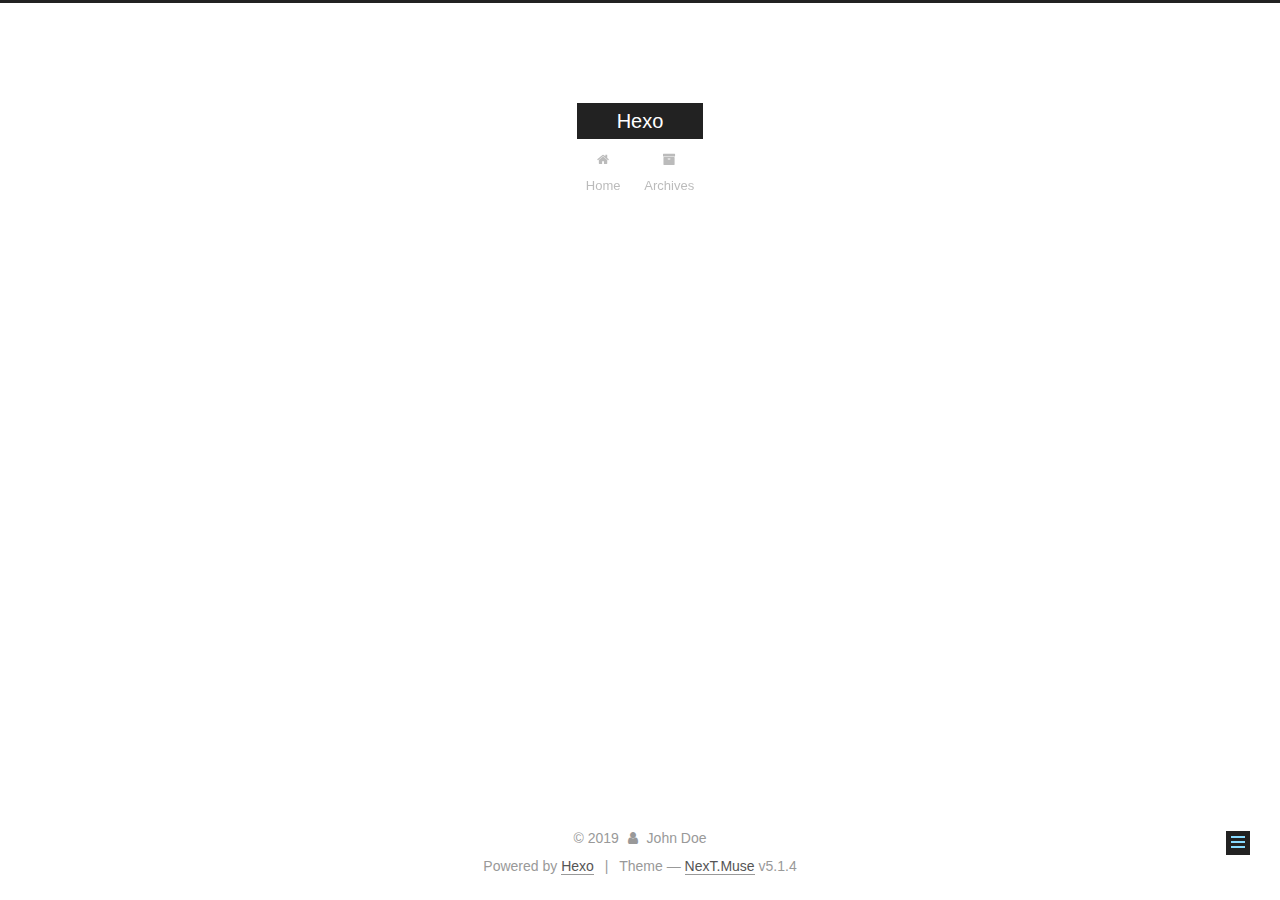
<file: 2019/12/04/test-my-site/index.html>
<!DOCTYPE html>



  


<html class="theme-next muse use-motion" lang="en">
<head>
  <meta charset="UTF-8"/>
<meta http-equiv="X-UA-Compatible" content="IE=edge" />
<meta name="viewport" content="width=device-width, initial-scale=1, maximum-scale=1"/>
<meta name="theme-color" content="#222">









<meta http-equiv="Cache-Control" content="no-transform" />
<meta http-equiv="Cache-Control" content="no-siteapp" />
















  
  
  <link href="/lib/fancybox/source/jquery.fancybox.css?v=2.1.5" rel="stylesheet" type="text/css" />







<link href="/lib/font-awesome/css/font-awesome.min.css?v=4.6.2" rel="stylesheet" type="text/css" />

<link href="/css/main.css?v=5.1.4" rel="stylesheet" type="text/css" />


  <link rel="apple-touch-icon" sizes="180x180" href="/images/apple-touch-icon-next.png?v=5.1.4">


  <link rel="icon" type="image/png" sizes="32x32" href="/images/favicon-32x32-next.png?v=5.1.4">


  <link rel="icon" type="image/png" sizes="16x16" href="/images/favicon-16x16-next.png?v=5.1.4">


  <link rel="mask-icon" href="/images/logo.svg?v=5.1.4" color="#222">





  <meta name="keywords" content="Hexo, NexT" />










<meta property="og:type" content="article">
<meta property="og:title" content="test_my_site">
<meta property="og:url" content="http:&#x2F;&#x2F;yoursite.com&#x2F;2019&#x2F;12&#x2F;04&#x2F;test-my-site&#x2F;index.html">
<meta property="og:site_name" content="Hexo">
<meta property="og:locale" content="en">
<meta property="og:updated_time" content="2019-12-04T13:12:36.558Z">
<meta name="twitter:card" content="summary">



<script type="text/javascript" id="hexo.configurations">
  var NexT = window.NexT || {};
  var CONFIG = {
    root: '/',
    scheme: 'Muse',
    version: '5.1.4',
    sidebar: {"position":"left","display":"post","offset":12,"b2t":false,"scrollpercent":false,"onmobile":false},
    fancybox: true,
    tabs: true,
    motion: {"enable":true,"async":false,"transition":{"post_block":"fadeIn","post_header":"slideDownIn","post_body":"slideDownIn","coll_header":"slideLeftIn","sidebar":"slideUpIn"}},
    duoshuo: {
      userId: '0',
      author: 'Author'
    },
    algolia: {
      applicationID: '',
      apiKey: '',
      indexName: '',
      hits: {"per_page":10},
      labels: {"input_placeholder":"Search for Posts","hits_empty":"We didn't find any results for the search: ${query}","hits_stats":"${hits} results found in ${time} ms"}
    }
  };
</script>



  <link rel="canonical" href="http://yoursite.com/2019/12/04/test-my-site/"/>





  <title>test_my_site | Hexo</title>
  








</head>

<body itemscope itemtype="http://schema.org/WebPage" lang="en">

  
  
    
  

  <div class="container sidebar-position-left page-post-detail">
    <div class="headband"></div>

    <header id="header" class="header" itemscope itemtype="http://schema.org/WPHeader">
      <div class="header-inner"><div class="site-brand-wrapper">
  <div class="site-meta ">
    

    <div class="custom-logo-site-title">
      <a href="/"  class="brand" rel="start">
        <span class="logo-line-before"><i></i></span>
        <span class="site-title">Hexo</span>
        <span class="logo-line-after"><i></i></span>
      </a>
    </div>
      
        <p class="site-subtitle"></p>
      
  </div>

  <div class="site-nav-toggle">
    <button>
      <span class="btn-bar"></span>
      <span class="btn-bar"></span>
      <span class="btn-bar"></span>
    </button>
  </div>
</div>

<nav class="site-nav">
  

  
    <ul id="menu" class="menu">
      
        
        <li class="menu-item menu-item-home">
          <a href="/%20" rel="section">
            
              <i class="menu-item-icon fa fa-fw fa-home"></i> <br />
            
            Home
          </a>
        </li>
      
        
        <li class="menu-item menu-item-archives">
          <a href="/archives/%20" rel="section">
            
              <i class="menu-item-icon fa fa-fw fa-archive"></i> <br />
            
            Archives
          </a>
        </li>
      

      
    </ul>
  

  
</nav>



 </div>
    </header>

    <main id="main" class="main">
      <div class="main-inner">
        <div class="content-wrap">
          <div id="content" class="content">
            

  <div id="posts" class="posts-expand">
    

  

  
  
  

  <article class="post post-type-normal" itemscope itemtype="http://schema.org/Article">
  
  
  
  <div class="post-block">
    <link itemprop="mainEntityOfPage" href="http://yoursite.com/2019/12/04/test-my-site/">

    <span hidden itemprop="author" itemscope itemtype="http://schema.org/Person">
      <meta itemprop="name" content="John Doe">
      <meta itemprop="description" content="">
      <meta itemprop="image" content="/images/avatar.gif">
    </span>

    <span hidden itemprop="publisher" itemscope itemtype="http://schema.org/Organization">
      <meta itemprop="name" content="Hexo">
    </span>

    
      <header class="post-header">

        
        
          <h1 class="post-title" itemprop="name headline">test_my_site</h1>
        

        <div class="post-meta">
          <span class="post-time">
            
              <span class="post-meta-item-icon">
                <i class="fa fa-calendar-o"></i>
              </span>
              
                <span class="post-meta-item-text">Posted on</span>
              
              <time title="Post created" itemprop="dateCreated datePublished" datetime="2019-12-04T21:12:36+08:00">
                2019-12-04
              </time>
            

            

            
          </span>

          

          
            
          

          
          

          

          

          

        </div>
      </header>
    

    
    
    
    <div class="post-body" itemprop="articleBody">

      
      

      
        
      
    </div>
    
    
    

    

    

    

    <footer class="post-footer">
      

      
      
      

      
        <div class="post-nav">
          <div class="post-nav-next post-nav-item">
            
              <a href="/2019/12/04/hello-world/" rel="next" title="Hello World">
                <i class="fa fa-chevron-left"></i> Hello World
              </a>
            
          </div>

          <span class="post-nav-divider"></span>

          <div class="post-nav-prev post-nav-item">
            
          </div>
        </div>
      

      
      
    </footer>
  </div>
  
  
  
  </article>



    <div class="post-spread">
      
    </div>
  </div>


          </div>
          


          

  



        </div>
        
          
  
  <div class="sidebar-toggle">
    <div class="sidebar-toggle-line-wrap">
      <span class="sidebar-toggle-line sidebar-toggle-line-first"></span>
      <span class="sidebar-toggle-line sidebar-toggle-line-middle"></span>
      <span class="sidebar-toggle-line sidebar-toggle-line-last"></span>
    </div>
  </div>

  <aside id="sidebar" class="sidebar">
    
    <div class="sidebar-inner">

      

      

      <section class="site-overview-wrap sidebar-panel sidebar-panel-active">
        <div class="site-overview">
          <div class="site-author motion-element" itemprop="author" itemscope itemtype="http://schema.org/Person">
            
              <p class="site-author-name" itemprop="name">John Doe</p>
              <p class="site-description motion-element" itemprop="description"></p>
          </div>

          <nav class="site-state motion-element">

            
              <div class="site-state-item site-state-posts">
              
                <a href="/archives/%20%7C%7C%20archive">
              
                  <span class="site-state-item-count">2</span>
                  <span class="site-state-item-name">posts</span>
                </a>
              </div>
            

            

            

          </nav>

          

          

          
          

          
          

          

        </div>
      </section>

      

      

    </div>
  </aside>


        
      </div>
    </main>

    <footer id="footer" class="footer">
      <div class="footer-inner">
        <div class="copyright">&copy; <span itemprop="copyrightYear">2019</span>
  <span class="with-love">
    <i class="fa fa-user"></i>
  </span>
  <span class="author" itemprop="copyrightHolder">John Doe</span>

  
</div>


  <div class="powered-by">Powered by <a class="theme-link" target="_blank" href="https://hexo.io">Hexo</a></div>



  <span class="post-meta-divider">|</span>



  <div class="theme-info">Theme &mdash; <a class="theme-link" target="_blank" href="https://github.com/iissnan/hexo-theme-next">NexT.Muse</a> v5.1.4</div>




        







        
      </div>
    </footer>

    
      <div class="back-to-top">
        <i class="fa fa-arrow-up"></i>
        
      </div>
    

    

  </div>

  

<script type="text/javascript">
  if (Object.prototype.toString.call(window.Promise) !== '[object Function]') {
    window.Promise = null;
  }
</script>









  












  
  
    <script type="text/javascript" src="/lib/jquery/index.js?v=2.1.3"></script>
  

  
  
    <script type="text/javascript" src="/lib/fastclick/lib/fastclick.min.js?v=1.0.6"></script>
  

  
  
    <script type="text/javascript" src="/lib/jquery_lazyload/jquery.lazyload.js?v=1.9.7"></script>
  

  
  
    <script type="text/javascript" src="/lib/velocity/velocity.min.js?v=1.2.1"></script>
  

  
  
    <script type="text/javascript" src="/lib/velocity/velocity.ui.min.js?v=1.2.1"></script>
  

  
  
    <script type="text/javascript" src="/lib/fancybox/source/jquery.fancybox.pack.js?v=2.1.5"></script>
  


  


  <script type="text/javascript" src="/js/src/utils.js?v=5.1.4"></script>

  <script type="text/javascript" src="/js/src/motion.js?v=5.1.4"></script>



  
  

  
  <script type="text/javascript" src="/js/src/scrollspy.js?v=5.1.4"></script>
<script type="text/javascript" src="/js/src/post-details.js?v=5.1.4"></script>



  


  <script type="text/javascript" src="/js/src/bootstrap.js?v=5.1.4"></script>



  


  




	





  





  












  





  

  

  

  
  

  

  

  

</body>
</html>
</file>
<file: css/main.css>
/* normalize.css v3.0.2 | MIT License | git.io/normalize */
html {
  font-family: sans-serif; /* 1 */
  -ms-text-size-adjust: 100%; /* 2 */
  -webkit-text-size-adjust: 100%; /* 2 */
}
body {
  margin: 0;
}
article,
aside,
details,
figcaption,
figure,
footer,
header,
hgroup,
main,
menu,
nav,
section,
summary {
  display: block;
}
audio,
canvas,
progress,
video {
  display: inline-block; /* 1 */
  vertical-align: baseline; /* 2 */
}
audio:not([controls]) {
  display: none;
  height: 0;
}
[hidden],
template {
  display: none;
}
a {
  background-color: transparent;
}
a:active,
a:hover {
  outline: 0;
}
abbr[title] {
  border-bottom: 1px dotted;
}
b,
strong {
  font-weight: bold;
}
dfn {
  font-style: italic;
}
h1 {
  font-size: 2em;
  margin: 0.67em 0;
}
mark {
  background: #ff0;
  color: #000;
}
small {
  font-size: 80%;
}
sub,
sup {
  font-size: 75%;
  line-height: 0;
  position: relative;
  vertical-align: baseline;
}
sup {
  top: -0.5em;
}
sub {
  bottom: -0.25em;
}
img {
  border: 0;
}
svg:not(:root) {
  overflow: hidden;
}
figure {
  margin: 1em 40px;
}
hr {
  -moz-box-sizing: content-box;
  box-sizing: content-box;
  height: 0;
}
pre {
  overflow: auto;
}
code,
kbd,
pre,
samp {
  font-family: monospace, monospace;
  font-size: 1em;
}
button,
input,
optgroup,
select,
textarea {
  color: inherit; /* 1 */
  font: inherit; /* 2 */
  margin: 0; /* 3 */
}
button {
  overflow: visible;
}
button,
select {
  text-transform: none;
}
button,
html input[type="button"],
input[type="reset"],
input[type="submit"] {
  -webkit-appearance: button; /* 2 */
  cursor: pointer; /* 3 */
}
button[disabled],
html input[disabled] {
  cursor: default;
}
button::-moz-focus-inner,
input::-moz-focus-inner {
  border: 0;
  padding: 0;
}
input {
  line-height: normal;
}
input[type="checkbox"],
input[type="radio"] {
  box-sizing: border-box; /* 1 */
  padding: 0; /* 2 */
}
input[type="number"]::-webkit-inner-spin-button,
input[type="number"]::-webkit-outer-spin-button {
  height: auto;
}
input[type="search"] {
  -webkit-appearance: textfield; /* 1 */
  -moz-box-sizing: content-box;
  -webkit-box-sizing: content-box; /* 2 */
  box-sizing: content-box;
}
input[type="search"]::-webkit-search-cancel-button,
input[type="search"]::-webkit-search-decoration {
  -webkit-appearance: none;
}
fieldset {
  border: 1px solid #c0c0c0;
  margin: 0 2px;
  padding: 0.35em 0.625em 0.75em;
}
legend {
  border: 0; /* 1 */
  padding: 0; /* 2 */
}
textarea {
  overflow: auto;
}
optgroup {
  font-weight: bold;
}
table {
  border-collapse: collapse;
  border-spacing: 0;
}
td,
th {
  padding: 0;
}
::selection {
  background: #262a30;
  color: #fff;
}
body {
  position: relative;
  font-family: 'Lato', "PingFang SC", "Microsoft YaHei", sans-serif;
  font-size: 14px;
  line-height: 2;
  color: #555;
  background: #fff;
}
@media (max-width: 767px) {
  body {
    padding-right: 0 !important;
  }
}
@media (min-width: 768px) and (max-width: 991px) {
  body {
    padding-right: 0 !important;
  }
}
@media (min-width: 1600px) {
  body {
    font-size: 16px;
  }
}
h1,
h2,
h3,
h4,
h5,
h6 {
  margin: 0;
  padding: 0;
  font-weight: bold;
  line-height: 1.5;
  font-family: 'Lato', "PingFang SC", "Microsoft YaHei", sans-serif;
}
h2,
h3,
h4,
h5,
h6 {
  margin: 20px 0 15px;
}
h1 {
  font-size: 22px;
}
@media (max-width: 767px) {
  h1 {
    font-size: 18px;
  }
}
h2 {
  font-size: 20px;
}
@media (max-width: 767px) {
  h2 {
    font-size: 16px;
  }
}
h3 {
  font-size: 18px;
}
@media (max-width: 767px) {
  h3 {
    font-size: 14px;
  }
}
h4 {
  font-size: 16px;
}
@media (max-width: 767px) {
  h4 {
    font-size: 12px;
  }
}
h5 {
  font-size: 14px;
}
@media (max-width: 767px) {
  h5 {
    font-size: 10px;
  }
}
h6 {
  font-size: 12px;
}
@media (max-width: 767px) {
  h6 {
    font-size: 8px;
  }
}
p {
  margin: 0 0 20px 0;
}
a {
  color: #555;
  text-decoration: none;
  outline: none;
  border-bottom: 1px solid #999;
  word-wrap: break-word;
}
a:hover {
  color: #222;
  border-bottom-color: #222;
}
blockquote {
  margin: 0;
  padding: 0;
}
img {
  display: block;
  margin: auto;
  max-width: 100%;
  height: auto;
}
hr {
  margin: 40px 0;
  height: 3px;
  border: none;
  background-color: #ddd;
  background-image: repeating-linear-gradient(-45deg, #fff, #fff 4px, transparent 4px, transparent 8px);
}
blockquote {
  padding: 0 15px;
  color: #666;
  border-left: 4px solid #ddd;
}
blockquote cite::before {
  content: "-";
  padding: 0 5px;
}
dt {
  font-weight: 700;
}
dd {
  margin: 0;
  padding: 0;
}
kbd {
  border: 1px solid #ccc;
  border-radius: 0.2em;
  box-shadow: 0.1em 0.1em 0.2em rgba(0,0,0,0.1);
  background-color: #f9f9f9;
  font-family: inherit;
  background-image: -webkit-linear-gradient(top, #eee, #fff, #eee);
  padding: 0.1em 0.3em;
  white-space: nowrap;
}
.text-left {
  text-align: left;
}
.text-center {
  text-align: center;
}
.text-right {
  text-align: right;
}
.text-justify {
  text-align: justify;
}
.text-nowrap {
  white-space: nowrap;
}
.text-lowercase {
  text-transform: lowercase;
}
.text-uppercase {
  text-transform: uppercase;
}
.text-capitalize {
  text-transform: capitalize;
}
.center-block {
  display: block;
  margin-left: auto;
  margin-right: auto;
}
.clearfix:before,
.clearfix:after {
  content: " ";
  display: table;
}
.clearfix:after {
  clear: both;
}
.pullquote {
  width: 45%;
}
.pullquote.left {
  float: left;
  margin-left: 5px;
  margin-right: 10px;
}
.pullquote.right {
  float: right;
  margin-left: 10px;
  margin-right: 5px;
}
.affix.affix.affix {
  position: fixed;
}
.translation {
  margin-top: -20px;
  font-size: 14px;
  color: #999;
}
.scrollbar-measure {
  width: 100px;
  height: 100px;
  overflow: scroll;
  position: absolute;
  top: -9999px;
}
.use-motion .motion-element {
  opacity: 0;
}
table {
  margin: 20px 0;
  width: 100%;
  border-collapse: collapse;
  border-spacing: 0;
  border: 1px solid #ddd;
  font-size: 14px;
  table-layout: fixed;
  word-wrap: break-all;
}
table>tbody>tr:nth-of-type(odd) {
  background-color: #f9f9f9;
}
table>tbody>tr:hover {
  background-color: #f5f5f5;
}
caption,
th,
td {
  padding: 8px;
  text-align: left;
  vertical-align: middle;
  font-weight: normal;
}
th,
td {
  border-bottom: 3px solid #ddd;
  border-right: 1px solid #eee;
}
th {
  padding-bottom: 10px;
  font-weight: 700;
}
td {
  border-bottom-width: 1px;
}
html,
body {
  height: 100%;
}
.container {
  position: relative;
  min-height: 100%;
}
.header-inner {
  margin: 0 auto;
  padding: 100px 0 70px;
  width: 700px;
}
@media (min-width: 1600px) {
  .container .header-inner {
    width: 900px;
  }
}
.main {
  padding-bottom: 150px;
}
.main-inner {
  margin: 0 auto;
  width: 700px;
}
@media (min-width: 1600px) {
  .container .main-inner {
    width: 900px;
  }
}
.footer {
  position: absolute;
  left: 0;
  bottom: 0;
  width: 100%;
  min-height: 50px;
}
.footer-inner {
  box-sizing: border-box;
  margin: 20px auto;
  width: 700px;
}
@media (min-width: 1600px) {
  .container .footer-inner {
    width: 900px;
  }
}
pre,
.highlight {
  overflow: auto;
  margin: 20px 0;
  padding: 0;
  font-size: 13px;
  color: #4d4d4c;
  background: #f7f7f7;
  line-height: 1.6;
}
pre,
code {
  font-family: consolas, Menlo, "PingFang SC", "Microsoft YaHei", monospace;
}
code {
  padding: 2px 4px;
  word-wrap: break-word;
  color: #555;
  background: #eee;
  border-radius: 3px;
  font-size: 13px;
}
pre {
  padding: 10px;
}
pre code {
  padding: 0;
  color: #4d4d4c;
  background: none;
  text-shadow: none;
}
.highlight {
  border-radius: 1px;
}
.highlight pre {
  border: none;
  margin: 0;
  padding: 10px 0;
}
.highlight table {
  margin: 0;
  width: auto;
  border: none;
}
.highlight td {
  border: none;
  padding: 0;
}
.highlight figcaption {
  font-size: 1em;
  color: #4d4d4c;
  line-height: 1em;
  margin-bottom: 1em;
}
.highlight figcaption:before,
.highlight figcaption:after {
  content: " ";
  display: table;
}
.highlight figcaption:after {
  clear: both;
}
.highlight figcaption a {
  float: right;
  color: #4d4d4c;
}
.highlight figcaption a:hover {
  border-bottom-color: #4d4d4c;
}
.highlight .gutter pre {
  padding-left: 10px;
  padding-right: 10px;
  color: #869194;
  text-align: right;
  background-color: #eff2f3;
}
.highlight .code pre {
  width: 100%;
  padding-left: 10px;
  padding-right: 10px;
  background-color: #f7f7f7;
}
.highlight .line {
  height: 20px;
}
.gutter {
  -webkit-user-select: none;
  -moz-user-select: none;
  -ms-user-select: none;
  user-select: none;
}
.gist table {
  width: auto;
}
.gist table td {
  border: none;
}
pre .deletion {
  background: #fdd;
}
pre .addition {
  background: #dfd;
}
pre .meta {
  color: #8959a8;
}
pre .comment {
  color: #8e908c;
}
pre .variable,
pre .attribute,
pre .tag,
pre .regexp,
pre .ruby .constant,
pre .xml .tag .title,
pre .xml .pi,
pre .xml .doctype,
pre .html .doctype,
pre .css .id,
pre .css .class,
pre .css .pseudo {
  color: #c82829;
}
pre .number,
pre .preprocessor,
pre .built_in,
pre .literal,
pre .params,
pre .constant,
pre .command {
  color: #f5871f;
}
pre .ruby .class .title,
pre .css .rules .attribute,
pre .string,
pre .value,
pre .inheritance,
pre .header,
pre .ruby .symbol,
pre .xml .cdata,
pre .special,
pre .number,
pre .formula {
  color: #718c00;
}
pre .title,
pre .css .hexcolor {
  color: #3e999f;
}
pre .function,
pre .python .decorator,
pre .python .title,
pre .ruby .function .title,
pre .ruby .title .keyword,
pre .perl .sub,
pre .javascript .title,
pre .coffeescript .title {
  color: #4271ae;
}
pre .keyword,
pre .javascript .function {
  color: #8959a8;
}
.full-image.full-image.full-image.full-image {
  border: none;
  max-width: 100%;
  width: auto;
  margin: 20px auto 25px;
}
@media (min-width: 992px) {
  .full-image.full-image.full-image.full-image {
    max-width: none;
    width: 110%;
    margin: 25px -5%;
  }
}
.blockquote-center,
.page-home .post-type-quote blockquote,
.page-post-detail .post-type-quote blockquote {
  position: relative;
  margin: 40px 0;
  padding: 0;
  border-left: none;
  text-align: center;
}
.blockquote-center::before,
.page-home .post-type-quote blockquote::before,
.page-post-detail .post-type-quote blockquote::before,
.blockquote-center::after,
.page-home .post-type-quote blockquote::after,
.page-post-detail .post-type-quote blockquote::after {
  position: absolute;
  content: ' ';
  display: block;
  width: 100%;
  height: 24px;
  opacity: 0.2;
  background-repeat: no-repeat;
  background-position: 0 -6px;
  background-size: 22px 22px;
}
.blockquote-center::before,
.page-home .post-type-quote blockquote::before,
.page-post-detail .post-type-quote blockquote::before {
  top: -20px;
  background-image: url("../images/quote-l.svg");
  border-top: 1px solid #ccc;
}
.blockquote-center::after,
.page-home .post-type-quote blockquote::after,
.page-post-detail .post-type-quote blockquote::after {
  bottom: -20px;
  background-image: url("../images/quote-r.svg");
  border-bottom: 1px solid #ccc;
  background-position: 100% 8px;
}
.blockquote-center p,
.page-home .post-type-quote blockquote p,
.page-post-detail .post-type-quote blockquote p,
.blockquote-center div,
.page-home .post-type-quote blockquote div,
.page-post-detail .post-type-quote blockquote div {
  text-align: center;
}
.post .post-body .group-picture img {
  box-sizing: border-box;
  padding: 0 3px;
  border: none;
}
.post .group-picture-row {
  overflow: hidden;
  margin-top: 6px;
}
.post .group-picture-row:first-child {
  margin-top: 0;
}
.post .group-picture-column {
  float: left;
}
.page-post-detail .post-body .group-picture-column {
  float: none;
  margin-top: 10px;
  width: auto !important;
}
.page-post-detail .post-body .group-picture-column img {
  margin: 0 auto;
}
.page-archive .group-picture-container {
  overflow: hidden;
}
.page-archive .group-picture-row {
  float: left;
}
.page-archive .group-picture-row:first-child {
  margin-top: 6px;
}
.page-archive .group-picture-column {
  max-width: 150px;
  max-height: 150px;
}
.post-body .note {
  position: relative;
  padding: 15px;
  margin-bottom: 20px;
  border: 1px solid #eee;
  border-left-width: 5px;
  border-radius: 3px;
}
.post-body .note h2,
.post-body .note h3,
.post-body .note h4,
.post-body .note h5,
.post-body .note h6 {
  margin-top: 0;
  margin-bottom: 0;
  border-bottom: initial;
  padding-top: 0 !important;
}
.post-body .note p:first-child,
.post-body .note ul:first-child,
.post-body .note ol:first-child,
.post-body .note table:first-child,
.post-body .note pre:first-child,
.post-body .note blockquote:first-child {
  margin-top: 0;
}
.post-body .note p:last-child,
.post-body .note ul:last-child,
.post-body .note ol:last-child,
.post-body .note table:last-child,
.post-body .note pre:last-child,
.post-body .note blockquote:last-child {
  margin-bottom: 0;
}
.post-body .note.default {
  border-left-color: #777;
}
.post-body .note.default h2,
.post-body .note.default h3,
.post-body .note.default h4,
.post-body .note.default h5,
.post-body .note.default h6 {
  color: #777;
}
.post-body .note.primary {
  border-left-color: #6f42c1;
}
.post-body .note.primary h2,
.post-body .note.primary h3,
.post-body .note.primary h4,
.post-body .note.primary h5,
.post-body .note.primary h6 {
  color: #6f42c1;
}
.post-body .note.info {
  border-left-color: #428bca;
}
.post-body .note.info h2,
.post-body .note.info h3,
.post-body .note.info h4,
.post-body .note.info h5,
.post-body .note.info h6 {
  color: #428bca;
}
.post-body .note.success {
  border-left-color: #5cb85c;
}
.post-body .note.success h2,
.post-body .note.success h3,
.post-body .note.success h4,
.post-body .note.success h5,
.post-body .note.success h6 {
  color: #5cb85c;
}
.post-body .note.warning {
  border-left-color: #f0ad4e;
}
.post-body .note.warning h2,
.post-body .note.warning h3,
.post-body .note.warning h4,
.post-body .note.warning h5,
.post-body .note.warning h6 {
  color: #f0ad4e;
}
.post-body .note.danger {
  border-left-color: #d9534f;
}
.post-body .note.danger h2,
.post-body .note.danger h3,
.post-body .note.danger h4,
.post-body .note.danger h5,
.post-body .note.danger h6 {
  color: #d9534f;
}
.post-body .label {
  display: inline;
  padding: 0 2px;
  white-space: nowrap;
}
.post-body .label.default {
  background-color: #f0f0f0;
}
.post-body .label.primary {
  background-color: #efe6f7;
}
.post-body .label.info {
  background-color: #e5f2f8;
}
.post-body .label.success {
  background-color: #e7f4e9;
}
.post-body .label.warning {
  background-color: #fcf6e1;
}
.post-body .label.danger {
  background-color: #fae8eb;
}
.post-body .tabs {
  position: relative;
  display: block;
  margin-bottom: 20px;
  padding-top: 10px;
}
.post-body .tabs ul.nav-tabs {
  margin: 0;
  padding: 0;
  display: flex;
  margin-bottom: -1px;
}
@media (max-width: 413px) {
  .post-body .tabs ul.nav-tabs {
    display: block;
    margin-bottom: 5px;
  }
}
.post-body .tabs ul.nav-tabs li.tab {
  list-style-type: none !important;
  margin: 0 0.25em 0 0;
  border-top: 3px solid transparent;
  border-left: 1px solid transparent;
  border-right: 1px solid transparent;
}
@media (max-width: 413px) {
  .post-body .tabs ul.nav-tabs li.tab {
    margin: initial;
    border-top: 1px solid transparent;
    border-left: 3px solid transparent;
    border-right: 1px solid transparent;
    border-bottom: 1px solid transparent;
  }
}
.post-body .tabs ul.nav-tabs li.tab a {
  outline: 0;
  border-bottom: initial;
  display: block;
  line-height: 1.8em;
  padding: 0.25em 0.75em;
  transition-duration: 0.2s;
  transition-timing-function: ease-out;
  transition-delay: 0s;
}
.post-body .tabs ul.nav-tabs li.tab a i {
  width: 1.285714285714286em;
}
.post-body .tabs ul.nav-tabs li.tab.active {
  border-top: 3px solid #fc6423;
  border-left: 1px solid #ddd;
  border-right: 1px solid #ddd;
  background-color: #fff;
}
@media (max-width: 413px) {
  .post-body .tabs ul.nav-tabs li.tab.active {
    border-top: 1px solid #ddd;
    border-left: 3px solid #fc6423;
    border-right: 1px solid #ddd;
    border-bottom: 1px solid #ddd;
  }
}
.post-body .tabs ul.nav-tabs li.tab.active a {
  cursor: default;
  color: #555;
}
.post-body .tabs .tab-content {
  background-color: #fff;
}
.post-body .tabs .tab-content .tab-pane {
  border: 1px solid #ddd;
  padding: 20px 20px 0 20px;
}
.post-body .tabs .tab-content .tab-pane:not(.active) {
  display: none !important;
}
.post-body .tabs .tab-content .tab-pane.active {
  display: block !important;
}
.btn {
  display: inline-block;
  padding: 0 20px;
  font-size: 14px;
  color: #fff;
  background: #222;
  border: 2px solid #222;
  text-decoration: none;
  border-radius: 0;
  transition-property: background-color;
  transition-duration: 0.2s;
  transition-timing-function: ease-in-out;
  transition-delay: 0s;
  line-height: 2;
}
.btn:hover {
  border-color: #222;
  color: #222;
  background: #fff;
}
.btn +.btn {
  margin: 0 0 8px 8px;
}
.btn .fa-fw {
  width: 1.285714285714286em;
  text-align: left;
}
.btn-bar {
  display: block;
  width: 22px;
  height: 2px;
  background: #555;
  border-radius: 1px;
}
.btn-bar+.btn-bar {
  margin-top: 4px;
}
.pagination {
  margin: 120px 0 40px;
  text-align: center;
  border-top: 1px solid #eee;
}
.page-number-basic,
.pagination .prev,
.pagination .next,
.pagination .page-number,
.pagination .space {
  display: inline-block;
  position: relative;
  top: -1px;
  margin: 0 10px;
  padding: 0 11px;
}
@media (max-width: 767px) {
  .page-number-basic,
  .pagination .prev,
  .pagination .next,
  .pagination .page-number,
  .pagination .space {
    margin: 0 5px;
  }
}
.pagination .prev,
.pagination .next,
.pagination .page-number {
  border-bottom: 0;
  border-top: 1px solid #eee;
  transition-property: border-color;
  transition-duration: 0.2s;
  transition-timing-function: ease-in-out;
  transition-delay: 0s;
}
.pagination .prev:hover,
.pagination .next:hover,
.pagination .page-number:hover {
  border-top-color: #222;
}
.pagination .space {
  padding: 0;
  margin: 0;
}
.pagination .prev {
  margin-left: 0;
}
.pagination .next {
  margin-right: 0;
}
.pagination .page-number.current {
  color: #fff;
  background: #ccc;
  border-top-color: #ccc;
}
@media (max-width: 767px) {
  .pagination {
    border-top: none;
  }
  .pagination .prev,
  .pagination .next,
  .pagination .page-number {
    margin-bottom: 10px;
    border-top: 0;
    border-bottom: 1px solid #eee;
    padding: 0 10px;
  }
  .pagination .prev:hover,
  .pagination .next:hover,
  .pagination .page-number:hover {
    border-bottom-color: #222;
  }
}
.comments {
  margin: 60px 20px 0;
}
.tag-cloud {
  text-align: center;
}
.tag-cloud a {
  display: inline-block;
  margin: 10px;
}
.back-to-top {
  box-sizing: border-box;
  position: fixed;
  bottom: -100px;
  right: 30px;
  z-index: 1050;
  padding: 0 6px;
  width: 24px;
  background: #222;
  font-size: 12px;
  opacity: 1;
  color: #fff;
  cursor: pointer;
  text-align: center;
  -webkit-transform: translateZ(0);
  transition-property: bottom;
  transition-duration: 0.2s;
  transition-timing-function: ease-in-out;
  transition-delay: 0s;
}
@media (min-width: 768px) and (max-width: 991px) {
  .back-to-top {
    display: none !important;
  }
}
@media (max-width: 767px) {
  .back-to-top {
    display: none !important;
  }
}
.back-to-top.back-to-top-on {
  bottom: 19px;
}
.header {
  background: transparent;
}
.header-inner {
  position: relative;
}
.headband {
  height: 3px;
  background: #222;
}
.site-meta {
  margin: 0;
  text-align: center;
}
@media (max-width: 767px) {
  .site-meta {
    text-align: center;
  }
}
.brand {
  position: relative;
  display: inline-block;
  padding: 0 40px;
  color: #fff;
  background: #222;
  border-bottom: none;
}
.brand:hover {
  color: #fff;
}
.logo {
  display: inline-block;
  margin-right: 5px;
  line-height: 36px;
  vertical-align: top;
}
.site-title {
  display: inline-block;
  vertical-align: top;
  line-height: 36px;
  font-size: 20px;
  font-weight: normal;
  font-family: 'Lato', "PingFang SC", "Microsoft YaHei", sans-serif;
}
.site-subtitle {
  margin-top: 10px;
  font-size: 13px;
  color: #999;
}
.use-motion .brand {
  opacity: 0;
}
.use-motion .logo,
.use-motion .site-title,
.use-motion .site-subtitle {
  opacity: 0;
  position: relative;
  top: -10px;
}
.site-nav-toggle {
  display: none;
  position: absolute;
  top: 10px;
  left: 10px;
}
@media (max-width: 767px) {
  .site-nav-toggle {
    display: block;
  }
}
.site-nav-toggle button {
  margin-top: 2px;
  padding: 9px 10px;
  background: transparent;
  border: none;
}
@media (max-width: 767px) {
  .site-nav {
    display: none;
    margin: 0 -10px;
    padding: 0 10px;
    clear: both;
    border-top: 1px solid #ddd;
  }
}
@media (min-width: 768px) and (max-width: 991px) {
  .site-nav {
    display: block !important;
  }
}
@media (min-width: 992px) {
  .site-nav {
    display: block !important;
  }
}
.menu {
  margin-top: 20px;
  padding-left: 0;
  text-align: center;
}
.menu .menu-item {
  display: inline-block;
  margin: 0 10px;
  list-style: none;
}
@media screen and (max-width: 767px) {
  .menu .menu-item {
    margin-top: 10px;
  }
}
.menu .menu-item a {
  display: block;
  font-size: 13px;
  line-height: inherit;
  border-bottom: 1px solid transparent;
  transition-property: border-color;
  transition-duration: 0.2s;
  transition-timing-function: ease-in-out;
  transition-delay: 0s;
}
.menu .menu-item a:hover {
  border-bottom-color: #222;
}
.menu .menu-item .fa {
  margin-right: 5px;
}
.use-motion .menu-item {
  opacity: 0;
}
.post-body {
  font-family: 'Lato', "PingFang SC", "Microsoft YaHei", sans-serif;
}
@media (max-width: 767px) {
  .post-body {
    word-break: break-word;
  }
}
.post-body .fancybox img {
  display: block !important;
  margin: 0 auto;
  cursor: pointer;
  cursor: zoom-in;
  cursor: -webkit-zoom-in;
}
.post-body .image-caption,
.post-body .figure .caption {
  margin: -20px auto 15px;
  text-align: center;
  font-size: 14px;
  color: #999;
  font-weight: bold;
  line-height: 1;
}
.post-sticky-flag {
  display: inline-block;
  font-size: 16px;
  -ms-transform: rotate(30deg);
  -webkit-transform: rotate(30deg);
  -moz-transform: rotate(30deg);
  -ms-transform: rotate(30deg);
  -o-transform: rotate(30deg);
  transform: rotate(30deg);
}
.use-motion .post-block,
.use-motion .pagination,
.use-motion .comments {
  opacity: 0;
}
.use-motion .post-header {
  opacity: 0;
}
.use-motion .post-body {
  opacity: 0;
}
.use-motion .collection-title {
  opacity: 0;
}
.posts-expand {
  padding-top: 40px;
}
@media (max-width: 767px) {
  .posts-expand {
    margin: 0 20px;
  }
  .post-body pre .gutter pre {
    padding-right: 10px;
  }
  .post-body .highlight {
    margin-left: 0px;
    margin-right: 0px;
    padding: 0;
  }
  .post-body .highlight .gutter pre {
    padding-right: 10px;
  }
}
@media (min-width: 992px) {
  .posts-expand .post-body {
    text-align: justify;
  }
}
.posts-expand .post-body h2,
.posts-expand .post-body h3,
.posts-expand .post-body h4,
.posts-expand .post-body h5,
.posts-expand .post-body h6 {
  padding-top: 10px;
}
.posts-expand .post-body h2 .header-anchor,
.posts-expand .post-body h3 .header-anchor,
.posts-expand .post-body h4 .header-anchor,
.posts-expand .post-body h5 .header-anchor,
.posts-expand .post-body h6 .header-anchor {
  float: right;
  margin-left: 10px;
  color: #ccc;
  border-bottom-style: none;
  visibility: hidden;
}
.posts-expand .post-body h2 .header-anchor:hover,
.posts-expand .post-body h3 .header-anchor:hover,
.posts-expand .post-body h4 .header-anchor:hover,
.posts-expand .post-body h5 .header-anchor:hover,
.posts-expand .post-body h6 .header-anchor:hover {
  color: inherit;
}
.posts-expand .post-body h2:hover .header-anchor,
.posts-expand .post-body h3:hover .header-anchor,
.posts-expand .post-body h4:hover .header-anchor,
.posts-expand .post-body h5:hover .header-anchor,
.posts-expand .post-body h6:hover .header-anchor {
  visibility: visible;
}
.posts-expand .post-body ul li {
  list-style: circle;
}
.posts-expand .post-body img {
  box-sizing: border-box;
  margin: auto;
  padding: 3px;
  border: 1px solid #ddd;
}
.posts-expand .post-body .fancybox img {
  margin: 0 auto 25px;
}
@media (max-width: 767px) {
  .posts-collapse {
    margin: 0 20px;
  }
  .posts-collapse .post-title,
  .posts-collapse .post-meta {
    display: block;
    width: auto;
    text-align: left;
  }
}
.posts-collapse {
  position: relative;
  z-index: 1010;
  margin-left: 55px;
}
.posts-collapse::after {
  content: " ";
  position: absolute;
  top: 20px;
  left: 0;
  margin-left: -2px;
  width: 4px;
  height: 100%;
  background: #f5f5f5;
  z-index: -1;
}
@media (max-width: 767px) {
  .posts-collapse {
    margin: 0 20px;
  }
}
.posts-collapse .collection-title {
  position: relative;
  margin: 60px 0;
}
.posts-collapse .collection-title h1,
.posts-collapse .collection-title h2 {
  margin-left: 20px;
}
.posts-collapse .collection-title small {
  color: #bbb;
  margin-left: 5px;
}
.posts-collapse .collection-title::before {
  content: " ";
  position: absolute;
  left: 0;
  top: 50%;
  margin-left: -4px;
  margin-top: -4px;
  width: 8px;
  height: 8px;
  background: #bbb;
  border-radius: 50%;
}
.posts-collapse .post {
  margin: 30px 0;
}
.posts-collapse .post-header {
  position: relative;
  transition-duration: 0.2s;
  transition-timing-function: ease-in-out;
  transition-delay: 0s;
  transition-property: border;
  border-bottom: 1px dashed #ccc;
}
.posts-collapse .post-header::before {
  content: " ";
  position: absolute;
  left: 0;
  top: 12px;
  width: 6px;
  height: 6px;
  margin-left: -4px;
  background: #bbb;
  border-radius: 50%;
  border: 1px solid #fff;
  transition-duration: 0.2s;
  transition-timing-function: ease-in-out;
  transition-delay: 0s;
  transition-property: background;
}
.posts-collapse .post-header:hover {
  border-bottom-color: #666;
}
.posts-collapse .post-header:hover::before {
  background: #222;
}
.posts-collapse .post-meta {
  position: absolute;
  font-size: 12px;
  left: 20px;
  top: 5px;
}
.posts-collapse .post-comments-count {
  display: none;
}
.posts-collapse .post-title {
  margin-left: 60px;
  font-size: 16px;
  font-weight: normal;
  line-height: inherit;
}
.posts-collapse .post-title::after {
  margin-left: 3px;
  opacity: 0.6;
}
.posts-collapse .post-title a {
  color: #666;
  border-bottom: none;
}
.page-home .post-type-quote .post-header,
.page-post-detail .post-type-quote .post-header,
.page-home .post-type-quote .post-tags,
.page-post-detail .post-type-quote .post-tags {
  display: none;
}
.posts-expand .post-title {
  text-align: center;
  word-break: break-word;
  font-weight: 400;
}
.posts-expand .post-title-link {
  display: inline-block;
  position: relative;
  color: #555;
  border-bottom: none;
  line-height: 1.2;
  vertical-align: top;
}
.posts-expand .post-title-link::before {
  content: "";
  position: absolute;
  width: 100%;
  height: 2px;
  bottom: 0;
  left: 0;
  background-color: #000;
  visibility: hidden;
  -webkit-transform: scaleX(0);
  -moz-transform: scaleX(0);
  -ms-transform: scaleX(0);
  -o-transform: scaleX(0);
  transform: scaleX(0);
  transition-duration: 0.2s;
  transition-timing-function: ease-in-out;
  transition-delay: 0s;
}
.posts-expand .post-title-link:hover::before {
  visibility: visible;
  -webkit-transform: scaleX(1);
  -moz-transform: scaleX(1);
  -ms-transform: scaleX(1);
  -o-transform: scaleX(1);
  transform: scaleX(1);
}
.posts-expand .post-title-link .fa {
  font-size: 16px;
}
.posts-expand .post-meta {
  margin: 3px 0 60px 0;
  color: #999;
  font-family: 'Lato', "PingFang SC", "Microsoft YaHei", sans-serif;
  font-size: 12px;
  text-align: center;
}
.posts-expand .post-meta .post-category-list {
  display: inline-block;
  margin: 0;
  padding: 3px;
}
.posts-expand .post-meta .post-category-list-link {
  color: #999;
}
.posts-expand .post-meta .post-description {
  font-size: 14px;
  margin-top: 2px;
}
.post-meta-divider {
  margin: 0 0.5em;
}
.post-meta-item-icon {
  margin-right: 3px;
}
@media (min-width: 768px) and (max-width: 991px) {
  .post-meta-item-icon {
    display: inline-block;
  }
}
@media (max-width: 767px) {
  .post-meta-item-icon {
    display: inline-block;
  }
}
@media (min-width: 768px) and (max-width: 991px) {
  .post-meta-item-text {
    display: none;
  }
}
@media (max-width: 767px) {
  .post-meta-item-text {
    display: none;
  }
}
@media (max-width: 767px) {
  .posts-expand .post-comments-count {
    display: none;
  }
}
.post-button {
  margin-top: 40px;
}
.posts-expand .post-tags {
  margin-top: 40px;
  text-align: center;
}
.posts-expand .post-tags a {
  display: inline-block;
  margin-right: 10px;
  font-size: 13px;
}
.post-nav {
  display: table;
  margin-top: 15px;
  width: 100%;
  border-top: 1px solid #eee;
}
.post-nav-divider {
  display: table-cell;
  width: 10%;
}
.post-nav-item {
  display: table-cell;
  padding: 10px 0 0 0;
  width: 45%;
  vertical-align: top;
}
.post-nav-item a {
  position: relative;
  display: block;
  line-height: 25px;
  font-size: 14px;
  color: #555;
  border-bottom: none;
}
.post-nav-item a:hover {
  color: #222;
  border-bottom: none;
}
.post-nav-item a:active {
  top: 2px;
}
.post-nav-item .fa {
  position: absolute;
  top: 8px;
  left: 0;
  font-size: 12px;
}
.post-nav-next a {
  padding-left: 15px;
}
.post-nav-prev {
  text-align: right;
}
.post-nav-prev a {
  padding-right: 15px;
}
.post-nav-prev .fa {
  right: 0;
  left: auto;
}
.posts-expand .post-eof {
  display: block;
  margin: 80px auto 60px;
  width: 8%;
  height: 1px;
  background: #ccc;
  text-align: center;
}
.post:last-child .post-eof.post-eof.post-eof {
  display: none;
}
.post-gallery {
  display: table;
  table-layout: fixed;
  width: 100%;
  border-collapse: separate;
}
.post-gallery-row {
  display: table-row;
}
.post-gallery .post-gallery-img {
  display: table-cell;
  text-align: center;
  vertical-align: middle;
  border: none;
}
.post-gallery .post-gallery-img img {
  max-width: 100%;
  max-height: 100%;
  border: none;
}
.fancybox-close,
.fancybox-close:hover {
  border: none;
}
.rtl.post-body p,
.rtl.post-body a,
.rtl.post-body h1,
.rtl.post-body h2,
.rtl.post-body h3,
.rtl.post-body h4,
.rtl.post-body h5,
.rtl.post-body h6,
.rtl.post-body li,
.rtl.post-body ul,
.rtl.post-body ol {
  direction: rtl;
  font-family: UKIJ Ekran;
}
.rtl.post-title {
  font-family: UKIJ Ekran;
}
.sidebar {
  position: fixed;
  right: 0;
  top: 0;
  bottom: 0;
  width: 0;
  z-index: 1040;
  box-shadow: inset 0 2px 6px #000;
  background: #222;
  -webkit-transform: translateZ(0);
}
.sidebar a {
  color: #999;
  border-bottom-color: #555;
}
.sidebar a:hover {
  color: #eee;
}
@media (min-width: 768px) and (max-width: 991px) {
  .sidebar {
    display: none !important;
  }
}
@media (max-width: 767px) {
  .sidebar {
    display: none !important;
  }
}
.sidebar-inner {
  position: relative;
  padding: 20px 10px;
  color: #999;
  text-align: center;
}
.site-overview-wrap {
  overflow: hidden;
}
.site-overview {
  overflow-y: auto;
  overflow-x: hidden;
}
.sidebar-toggle {
  position: fixed;
  right: 30px;
  bottom: 45px;
  width: 14px;
  height: 14px;
  padding: 5px;
  background: #222;
  line-height: 0;
  z-index: 1050;
  cursor: pointer;
  -webkit-transform: translateZ(0);
}
@media (min-width: 768px) and (max-width: 991px) {
  .sidebar-toggle {
    display: none !important;
  }
}
@media (max-width: 767px) {
  .sidebar-toggle {
    display: none !important;
  }
}
.sidebar-toggle-line {
  position: relative;
  display: inline-block;
  vertical-align: top;
  height: 2px;
  width: 100%;
  background: #fff;
  margin-top: 3px;
}
.sidebar-toggle-line:first-child {
  margin-top: 0;
}
.site-author-image {
  display: block;
  margin: 0 auto;
  padding: 2px;
  max-width: 96px;
  height: auto;
  border: 2px solid #333;
}
.site-author-name {
  margin: 5px 0 0;
  text-align: center;
  color: #f5f5f5;
  font-weight: normal;
}
.site-description {
  margin-top: 5px;
  text-align: center;
  font-size: 14px;
  color: #999;
}
.site-state {
  overflow: hidden;
  line-height: 1.4;
  white-space: nowrap;
  text-align: center;
}
.site-state-item {
  display: inline-block;
  padding: 0 15px;
  border-left: 1px solid #333;
}
.site-state-item:first-child {
  border-left: none;
}
.site-state-item a {
  border-bottom: none;
}
.site-state-item-count {
  display: block;
  text-align: center;
  color: inherit;
  font-weight: 600;
  font-size: 18px;
}
.site-state-item-name {
  font-size: 13px;
  color: inherit;
}
.feed-link {
  margin-top: 20px;
}
.feed-link a {
  display: inline-block;
  padding: 0 15px;
  color: #fc6423;
  border: 1px solid #fc6423;
  border-radius: 4px;
}
.feed-link a i {
  color: #fc6423;
  font-size: 14px;
}
.feed-link a:hover {
  color: #fff;
  background: #fc6423;
}
.feed-link a:hover i {
  color: #fff;
}
.links-of-author {
  margin-top: 20px;
}
.links-of-author a {
  display: inline-block;
  vertical-align: middle;
  margin-right: 10px;
  margin-bottom: 10px;
  border-bottom-color: #555;
  font-size: 13px;
}
.links-of-author a:before {
  display: inline-block;
  vertical-align: middle;
  margin-right: 3px;
  content: " ";
  width: 4px;
  height: 4px;
  border-radius: 50%;
  background: #67ffff;
}
.links-of-blogroll {
  font-size: 13px;
}
.links-of-blogroll-title {
  margin-top: 20px;
  font-size: 14px;
  font-weight: 600;
}
.links-of-blogroll-list {
  margin: 0;
  padding: 0;
  list-style: none;
}
.links-of-blogroll-item {
  padding: 2px 10px;
}
.links-of-blogroll-item a {
  max-width: 280px;
  box-sizing: border-box;
  display: inline-block;
  overflow: hidden;
  white-space: nowrap;
  text-overflow: ellipsis;
}
.sidebar-nav {
  margin: 0 0 20px;
  padding-left: 0;
}
.sidebar-nav li {
  display: inline-block;
  cursor: pointer;
  border-bottom: 1px solid transparent;
  font-size: 14px;
  color: #555;
}
.sidebar-nav li:hover {
  color: #f5f5f5;
}
.page-post-detail .sidebar-nav-toc {
  padding: 0 5px;
}
.page-post-detail .sidebar-nav-overview {
  margin-left: 10px;
}
.sidebar-nav .sidebar-nav-active {
  color: #87daff;
  border-bottom-color: #87daff;
}
.sidebar-nav .sidebar-nav-active:hover {
  color: #87daff;
}
.sidebar-panel {
  display: none;
}
.sidebar-panel-active {
  display: block;
}
.post-toc-empty {
  font-size: 14px;
  color: #666;
}
.post-toc-wrap {
  overflow: hidden;
}
.post-toc {
  overflow: auto;
}
.post-toc ol {
  margin: 0;
  padding: 0 2px 5px 10px;
  text-align: left;
  list-style: none;
  font-size: 14px;
}
.post-toc ol > ol {
  padding-left: 0;
}
.post-toc ol a {
  transition-duration: 0.2s;
  transition-timing-function: ease-in-out;
  transition-delay: 0s;
  transition-property: all;
  color: #999;
  border-bottom-color: #555;
}
.post-toc ol a:hover {
  color: #ccc;
  border-bottom-color: #ccc;
}
.post-toc .nav-item {
  overflow: hidden;
  text-overflow: ellipsis;
  text-align: justify;
  white-space: nowrap;
  line-height: 1.8;
}
.post-toc .nav .nav-child {
  display: none;
}
.post-toc .nav .active > .nav-child {
  display: block;
}
.post-toc .nav .active-current > .nav-child {
  display: block;
}
.post-toc .nav .active-current > .nav-child > .nav-item {
  display: block;
}
.post-toc .nav .active > a {
  color: #87daff;
  border-bottom-color: #87daff;
}
.post-toc .nav .active-current > a {
  color: #87daff;
}
.post-toc .nav .active-current > a:hover {
  color: #87daff;
}
.footer {
  font-size: 14px;
  color: #999;
}
.footer img {
  border: none;
}
.footer-inner {
  text-align: center;
}
.with-love {
  display: inline-block;
  margin: 0 5px;
}
.powered-by,
.theme-info {
  display: inline-block;
}
.cc-license {
  margin-top: 10px;
  text-align: center;
}
.cc-license .cc-opacity {
  opacity: 0.7;
  border-bottom: none;
}
.cc-license .cc-opacity:hover {
  opacity: 0.9;
}
.cc-license img {
  display: inline-block;
}
.theme-next #ds-thread #ds-reset {
  color: #555;
}
.theme-next #ds-thread #ds-reset .ds-replybox {
  margin-bottom: 30px;
}
.theme-next #ds-thread #ds-reset .ds-replybox .ds-avatar,
.theme-next #ds-reset .ds-avatar img {
  box-shadow: none;
}
.theme-next #ds-thread #ds-reset .ds-textarea-wrapper {
  border-color: #c7d4e1;
  background: none;
  border-top-right-radius: 3px;
  border-top-left-radius: 3px;
}
.theme-next #ds-thread #ds-reset .ds-textarea-wrapper textarea {
  height: 60px;
}
.theme-next #ds-reset .ds-rounded-top {
  border-radius: 0;
}
.theme-next #ds-thread #ds-reset .ds-post-toolbar {
  box-sizing: border-box;
  border: 1px solid #c7d4e1;
  background: #f6f8fa;
}
.theme-next #ds-thread #ds-reset .ds-post-options {
  height: 40px;
  border: none;
  background: none;
}
.theme-next #ds-thread #ds-reset .ds-toolbar-buttons {
  top: 11px;
}
.theme-next #ds-thread #ds-reset .ds-sync {
  top: 5px;
}
.theme-next #ds-thread #ds-reset .ds-post-button {
  top: 4px;
  right: 5px;
  width: 90px;
  height: 30px;
  border: 1px solid #c5ced7;
  border-radius: 3px;
  background-image: linear-gradient(#fbfbfc, #f5f7f9);
  color: #60676d;
}
.theme-next #ds-thread #ds-reset .ds-post-button:hover {
  background-position: 0 -30px;
  color: #60676d;
}
.theme-next #ds-thread #ds-reset .ds-comments-info {
  padding: 10px 0;
}
.theme-next #ds-thread #ds-reset .ds-sort {
  display: none;
}
.theme-next #ds-thread #ds-reset li.ds-tab a.ds-current {
  border: none;
  background: #f6f8fa;
  color: #60676d;
}
.theme-next #ds-thread #ds-reset li.ds-tab a.ds-current:hover {
  background-color: #e9f0f7;
  color: #60676d;
}
.theme-next #ds-thread #ds-reset li.ds-tab a {
  border-radius: 2px;
  padding: 5px;
}
.theme-next #ds-thread #ds-reset .ds-login-buttons p {
  color: #999;
  line-height: 36px;
}
.theme-next #ds-thread #ds-reset .ds-login-buttons .ds-service-list li {
  height: 28px;
}
.theme-next #ds-thread #ds-reset .ds-service-list a {
  background: none;
  padding: 5px;
  border: 1px solid;
  border-radius: 3px;
  text-align: center;
}
.theme-next #ds-thread #ds-reset .ds-service-list a:hover {
  color: #fff;
  background: #666;
}
.theme-next #ds-thread #ds-reset .ds-service-list .ds-weibo {
  color: #fc9b00;
  border-color: #fc9b00;
}
.theme-next #ds-thread #ds-reset .ds-service-list .ds-weibo:hover {
  background: #fc9b00;
}
.theme-next #ds-thread #ds-reset .ds-service-list .ds-qq {
  color: #60a3ec;
  border-color: #60a3ec;
}
.theme-next #ds-thread #ds-reset .ds-service-list .ds-qq:hover {
  background: #60a3ec;
}
.theme-next #ds-thread #ds-reset .ds-service-list .ds-renren {
  color: #2e7ac4;
  border-color: #2e7ac4;
}
.theme-next #ds-thread #ds-reset .ds-service-list .ds-renren:hover {
  background: #2e7ac4;
}
.theme-next #ds-thread #ds-reset .ds-service-list .ds-douban {
  color: #37994c;
  border-color: #37994c;
}
.theme-next #ds-thread #ds-reset .ds-service-list .ds-douban:hover {
  background: #37994c;
}
.theme-next #ds-thread #ds-reset .ds-service-list .ds-kaixin {
  color: #fef20d;
  border-color: #fef20d;
}
.theme-next #ds-thread #ds-reset .ds-service-list .ds-kaixin:hover {
  background: #fef20d;
}
.theme-next #ds-thread #ds-reset .ds-service-list .ds-netease {
  color: #f00;
  border-color: #f00;
}
.theme-next #ds-thread #ds-reset .ds-service-list .ds-netease:hover {
  background: #f00;
}
.theme-next #ds-thread #ds-reset .ds-service-list .ds-sohu {
  color: #ffcb05;
  border-color: #ffcb05;
}
.theme-next #ds-thread #ds-reset .ds-service-list .ds-sohu:hover {
  background: #ffcb05;
}
.theme-next #ds-thread #ds-reset .ds-service-list .ds-baidu {
  color: #2831e0;
  border-color: #2831e0;
}
.theme-next #ds-thread #ds-reset .ds-service-list .ds-baidu:hover {
  background: #2831e0;
}
.theme-next #ds-thread #ds-reset .ds-service-list .ds-google {
  color: #166bec;
  border-color: #166bec;
}
.theme-next #ds-thread #ds-reset .ds-service-list .ds-google:hover {
  background: #166bec;
}
.theme-next #ds-thread #ds-reset .ds-service-list .ds-weixin {
  color: #00ce0d;
  border-color: #00ce0d;
}
.theme-next #ds-thread #ds-reset .ds-service-list .ds-weixin:hover {
  background: #00ce0d;
}
.theme-next #ds-thread #ds-reset .ds-service-list .ds-more-services {
  border: none;
}
.theme-next #ds-thread #ds-reset .ds-service-list .ds-more-services:hover {
  background: none;
}
.theme-next #ds-reset .duoshuo-ua-admin {
  display: inline-block;
  color: #f00;
}
.theme-next #ds-reset .duoshuo-ua-platform,
.theme-next #ds-reset .duoshuo-ua-browser {
  color: #ccc;
}
.theme-next #ds-reset .duoshuo-ua-platform .fa,
.theme-next #ds-reset .duoshuo-ua-browser .fa {
  display: inline-block;
  margin-right: 3px;
}
.theme-next #ds-reset .duoshuo-ua-separator {
  display: inline-block;
  margin-left: 5px;
}
.theme-next .this_ua {
  background-color: #ccc !important;
  border-radius: 4px;
  padding: 0 5px !important;
  margin: 1px 1px !important;
  border: 1px solid #bbb !important;
  color: #fff;
  display: inline-block !important;
}
.theme-next .this_ua.admin {
  background-color: #d9534f !important;
  border-color: #d9534f !important;
}
.theme-next .this_ua.platform.iOS,
.theme-next .this_ua.platform.Mac,
.theme-next .this_ua.platform.Windows {
  background-color: #39b3d7 !important;
  border-color: #46b8da !important;
}
.theme-next .this_ua.platform.Linux {
  background-color: #3a3a3a !important;
  border-color: #1f1f1f !important;
}
.theme-next .this_ua.platform.Android {
  background-color: #00c47d !important;
  border-color: #01b171 !important;
}
.theme-next .this_ua.browser.Mobile,
.theme-next .this_ua.browser.Chrome {
  background-color: #5cb85c !important;
  border-color: #4cae4c !important;
}
.theme-next .this_ua.browser.Firefox {
  background-color: #f0ad4e !important;
  border-color: #eea236 !important;
}
.theme-next .this_ua.browser.Maxthon,
.theme-next .this_ua.browser.IE {
  background-color: #428bca !important;
  border-color: #357ebd !important;
}
.theme-next .this_ua.browser.baidu,
.theme-next .this_ua.browser.UCBrowser,
.theme-next .this_ua.browser.Opera {
  background-color: #d9534f !important;
  border-color: #d43f3a !important;
}
.theme-next .this_ua.browser.Android,
.theme-next .this_ua.browser.QQBrowser {
  background-color: #78ace9 !important;
  border-color: #4cae4c !important;
}
.post-spread {
  margin-top: 20px;
  text-align: center;
}
.jiathis_style {
  display: inline-block;
}
.jiathis_style a {
  border: none;
}
.fa {
  font-family: FontAwesome !important;
}
.post-spread {
  margin-top: 20px;
  text-align: center;
}
.bdshare-slide-button-box a {
  border: none;
}
.bdsharebuttonbox {
  display: inline-block;
}
.bdsharebuttonbox a {
  border: none;
}
.local-search-pop-overlay {
  position: fixed;
  width: 100%;
  height: 100%;
  top: 0;
  left: 0;
  z-index: 2080;
  background-color: rgba(0,0,0,0.3);
}
.local-search-popup {
  display: none;
  position: fixed;
  top: 10%;
  left: 50%;
  margin-left: -350px;
  width: 700px;
  height: 80%;
  padding: 0;
  background: #fff;
  color: #333;
  z-index: 9999;
  border-radius: 5px;
}
@media (max-width: 767px) {
  .local-search-popup {
    padding: 0;
    top: 0;
    left: 0;
    margin: 0;
    width: 100%;
    height: 100%;
    border-radius: 0;
  }
}
.local-search-popup ul.search-result-list {
  padding: 0;
  margin: 0 5px;
}
.local-search-popup p.search-result {
  border-bottom: 1px dashed #ccc;
  padding: 5px 0;
}
.local-search-popup a.search-result-title {
  font-weight: bold;
  font-size: 16px;
}
.local-search-popup .search-keyword {
  border-bottom: 1px dashed #f00;
  font-weight: bold;
  color: #f00;
}
.local-search-popup .local-search-header {
  padding: 5px;
  height: 36px;
  background: #f5f5f5;
  border-top-left-radius: 5px;
  border-top-right-radius: 5px;
}
.local-search-popup #local-search-result {
  overflow: auto;
  position: relative;
  padding: 5px 25px;
  height: calc(100% - 55px);
}
.local-search-popup .local-search-input-wrapper {
  display: inline-block;
  width: calc(100% - 90px);
  height: 36px;
  line-height: 36px;
  padding: 0 5px;
}
.local-search-popup .local-search-input-wrapper input {
  padding: 8px 0;
  height: 20px;
  display: block;
  width: 100%;
  outline: none;
  border: none;
  background: transparent;
  vertical-align: middle;
}
.local-search-popup .search-icon,
.local-search-popup .popup-btn-close {
  display: inline-block;
  font-size: 18px;
  color: #999;
  height: 36px;
  width: 18px;
  padding-left: 10px;
  padding-right: 10px;
}
.local-search-popup .search-icon {
  float: left;
}
.local-search-popup .popup-btn-close {
  border-left: 1px solid #eee;
  float: right;
  cursor: pointer;
}
.local-search-popup #no-result {
  position: absolute;
  left: 50%;
  top: 50%;
  -webkit-transform: translate(-50%, -50%);
  -webkit-transform: translate(-50%, -50%);
  -moz-transform: translate(-50%, -50%);
  -ms-transform: translate(-50%, -50%);
  -o-transform: translate(-50%, -50%);
  transform: translate(-50%, -50%);
  color: #ccc;
}
.site-uv,
.site-pv,
.page-pv {
  display: inline-block;
}
.site-uv .busuanzi-value,
.site-pv .busuanzi-value,
.page-pv .busuanzi-value {
  margin: 0 5px;
}
.site-uv {
  margin-right: 10px;
}
.site-uv::after {
  content: "|";
  padding-left: 10px;
}
.page-archive .archive-page-counter {
  position: relative;
  top: 3px;
  left: 20px;
}
@media (max-width: 767px) {
  .page-archive .archive-page-counter {
    top: 5px;
  }
}
.page-archive .posts-collapse .archive-move-on {
  position: absolute;
  top: 11px;
  left: 0;
  margin-left: -6px;
  width: 10px;
  height: 10px;
  opacity: 0.5;
  background: #555;
  border: 1px solid #fff;
  border-radius: 50%;
}
.category-all-page .category-all-title {
  text-align: center;
}
.category-all-page .category-all {
  margin-top: 20px;
}
.category-all-page .category-list {
  margin: 0;
  padding: 0;
  list-style: none;
}
.category-all-page .category-list-item {
  margin: 5px 10px;
}
.category-all-page .category-list-count {
  color: #bbb;
}
.category-all-page .category-list-count:before {
  display: inline;
  content: " (";
}
.category-all-page .category-list-count:after {
  display: inline;
  content: ") ";
}
.category-all-page .category-list-child {
  padding-left: 10px;
}
#schedule ul#event-list {
  padding-left: 30px;
}
#schedule ul#event-list hr {
  margin: 20px 0 45px 0 !important;
  background: #222;
}
#schedule ul#event-list hr:after {
  display: inline-block;
  content: 'NOW';
  background: #222;
  color: #fff;
  font-weight: bold;
  text-align: right;
  padding: 0 5px;
}
#schedule ul#event-list li.event {
  margin: 20px 0px;
  background: #f9f9f9;
  padding-left: 10px;
  min-height: 40px;
}
#schedule ul#event-list li.event h2.event-summary {
  margin: 0;
  padding-bottom: 3px;
}
#schedule ul#event-list li.event h2.event-summary:before {
  display: inline-block;
  font-family: FontAwesome;
  font-size: 8px;
  content: '\f111';
  vertical-align: middle;
  margin-right: 25px;
  color: #bbb;
}
#schedule ul#event-list li.event span.event-relative-time {
  display: inline-block;
  font-size: 12px;
  font-weight: 400;
  padding-left: 12px;
  color: #bbb;
}
#schedule ul#event-list li.event span.event-details {
  display: block;
  color: #bbb;
  margin-left: 56px;
  padding-top: 3px;
  padding-bottom: 6px;
  text-indent: -24px;
  line-height: 18px;
}
#schedule ul#event-list li.event span.event-details:before {
  text-indent: 0;
  display: inline-block;
  width: 14px;
  font-family: FontAwesome;
  text-align: center;
  margin-right: 9px;
  color: #bbb;
}
#schedule ul#event-list li.event span.event-details.event-location:before {
  content: '\f041';
}
#schedule ul#event-list li.event span.event-details.event-duration:before {
  content: '\f017';
}
#schedule ul#event-list li.event-past {
  background: #fcfcfc;
}
#schedule ul#event-list li.event-past > * {
  opacity: 0.6;
}
#schedule ul#event-list li.event-past h2.event-summary {
  color: #bbb;
}
#schedule ul#event-list li.event-past h2.event-summary:before {
  color: #dfdfdf;
}
#schedule ul#event-list li.event-now {
  background: #222;
  color: #fff;
  padding: 15px 0 15px 10px;
}
#schedule ul#event-list li.event-now h2.event-summary:before {
  -webkit-transform: scale(1.2);
  -moz-transform: scale(1.2);
  -ms-transform: scale(1.2);
  -o-transform: scale(1.2);
  transform: scale(1.2);
  color: #fff;
  animation: dot-flash 1s alternate infinite ease-in-out;
}
#schedule ul#event-list li.event-now * {
  color: #fff !important;
}
@-moz-keyframes dot-flash {
  from {
    opacity: 1;
    -webkit-transform: scale(1.1);
    -moz-transform: scale(1.1);
    -ms-transform: scale(1.1);
    -o-transform: scale(1.1);
    transform: scale(1.1);
  }
  to {
    opacity: 0;
    -webkit-transform: scale(1);
    -moz-transform: scale(1);
    -ms-transform: scale(1);
    -o-transform: scale(1);
    transform: scale(1);
  }
}
@-webkit-keyframes dot-flash {
  from {
    opacity: 1;
    -webkit-transform: scale(1.1);
    -moz-transform: scale(1.1);
    -ms-transform: scale(1.1);
    -o-transform: scale(1.1);
    transform: scale(1.1);
  }
  to {
    opacity: 0;
    -webkit-transform: scale(1);
    -moz-transform: scale(1);
    -ms-transform: scale(1);
    -o-transform: scale(1);
    transform: scale(1);
  }
}
@-o-keyframes dot-flash {
  from {
    opacity: 1;
    -webkit-transform: scale(1.1);
    -moz-transform: scale(1.1);
    -ms-transform: scale(1.1);
    -o-transform: scale(1.1);
    transform: scale(1.1);
  }
  to {
    opacity: 0;
    -webkit-transform: scale(1);
    -moz-transform: scale(1);
    -ms-transform: scale(1);
    -o-transform: scale(1);
    transform: scale(1);
  }
}
@keyframes dot-flash {
  from {
    opacity: 1;
    -webkit-transform: scale(1.1);
    -moz-transform: scale(1.1);
    -ms-transform: scale(1.1);
    -o-transform: scale(1.1);
    transform: scale(1.1);
  }
  to {
    opacity: 0;
    -webkit-transform: scale(1);
    -moz-transform: scale(1);
    -ms-transform: scale(1);
    -o-transform: scale(1);
    transform: scale(1);
  }
}
.page-post-detail .sidebar-toggle-line {
  background: #87daff;
}
.page-post-detail .comments {
  overflow: hidden;
}
@media (max-width: 767px) {
  .header-inner,
  .container .main-inner,
  .footer-inner {
    width: auto;
  }
}
embed {
  display: block;
  margin: 0px auto 25px auto;
}
.custom-logo .site-meta-headline {
  text-align: center;
}
.custom-logo .brand {
  background: none;
}
.custom-logo .site-title {
  margin: 10px auto 0;
  font-size: 24px;
  color: #222;
}
.custom-logo .site-title a {
  border: none;
}
.custom-logo-image {
  margin: 0 auto;
  padding: 5px;
  max-width: 150px;
  background: #fff;
}
@media (max-width: 767px) {
  .site-nav {
    position: absolute;
    left: 0;
    top: 52px;
    margin: 0;
    width: 100%;
    padding: 0;
    background: #fff;
    border-bottom: 1px solid #ddd;
    z-index: 1030;
  }
}
@media (max-width: 767px) {
  .menu {
    text-align: left;
  }
}
@media (max-width: 767px) {
  .menu .menu-item {
    display: block;
    margin: 0 10px;
    vertical-align: top;
  }
}
@media (max-width: 767px) {
  .menu .menu-item br {
    display: none;
  }
}
@media (max-width: 767px) {
  .menu .menu-item a {
    padding: 5px 10px;
  }
}
.menu .menu-item .fa {
  margin-right: 0;
}
.site-search form {
  display: none;
}
.links-of-blogroll-inline .links-of-blogroll-item {
  display: inline-block;
}
</file>
